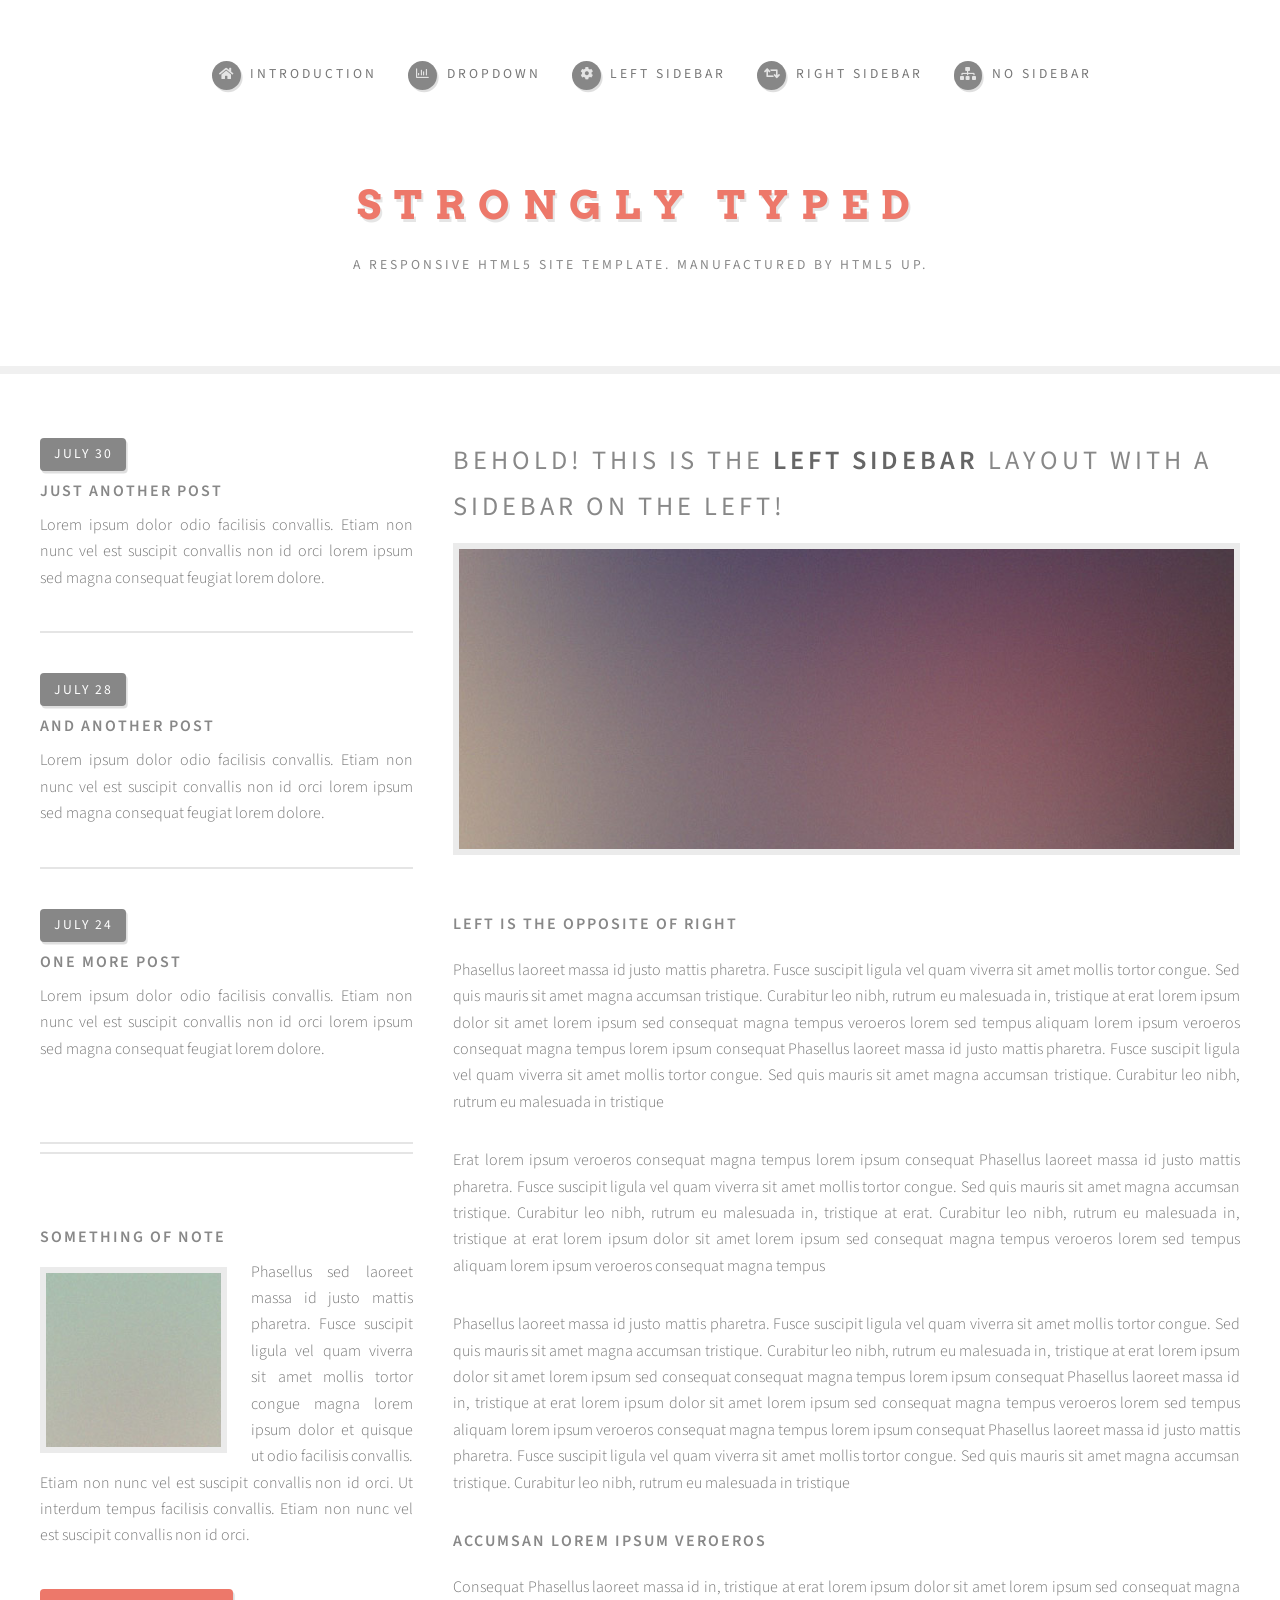
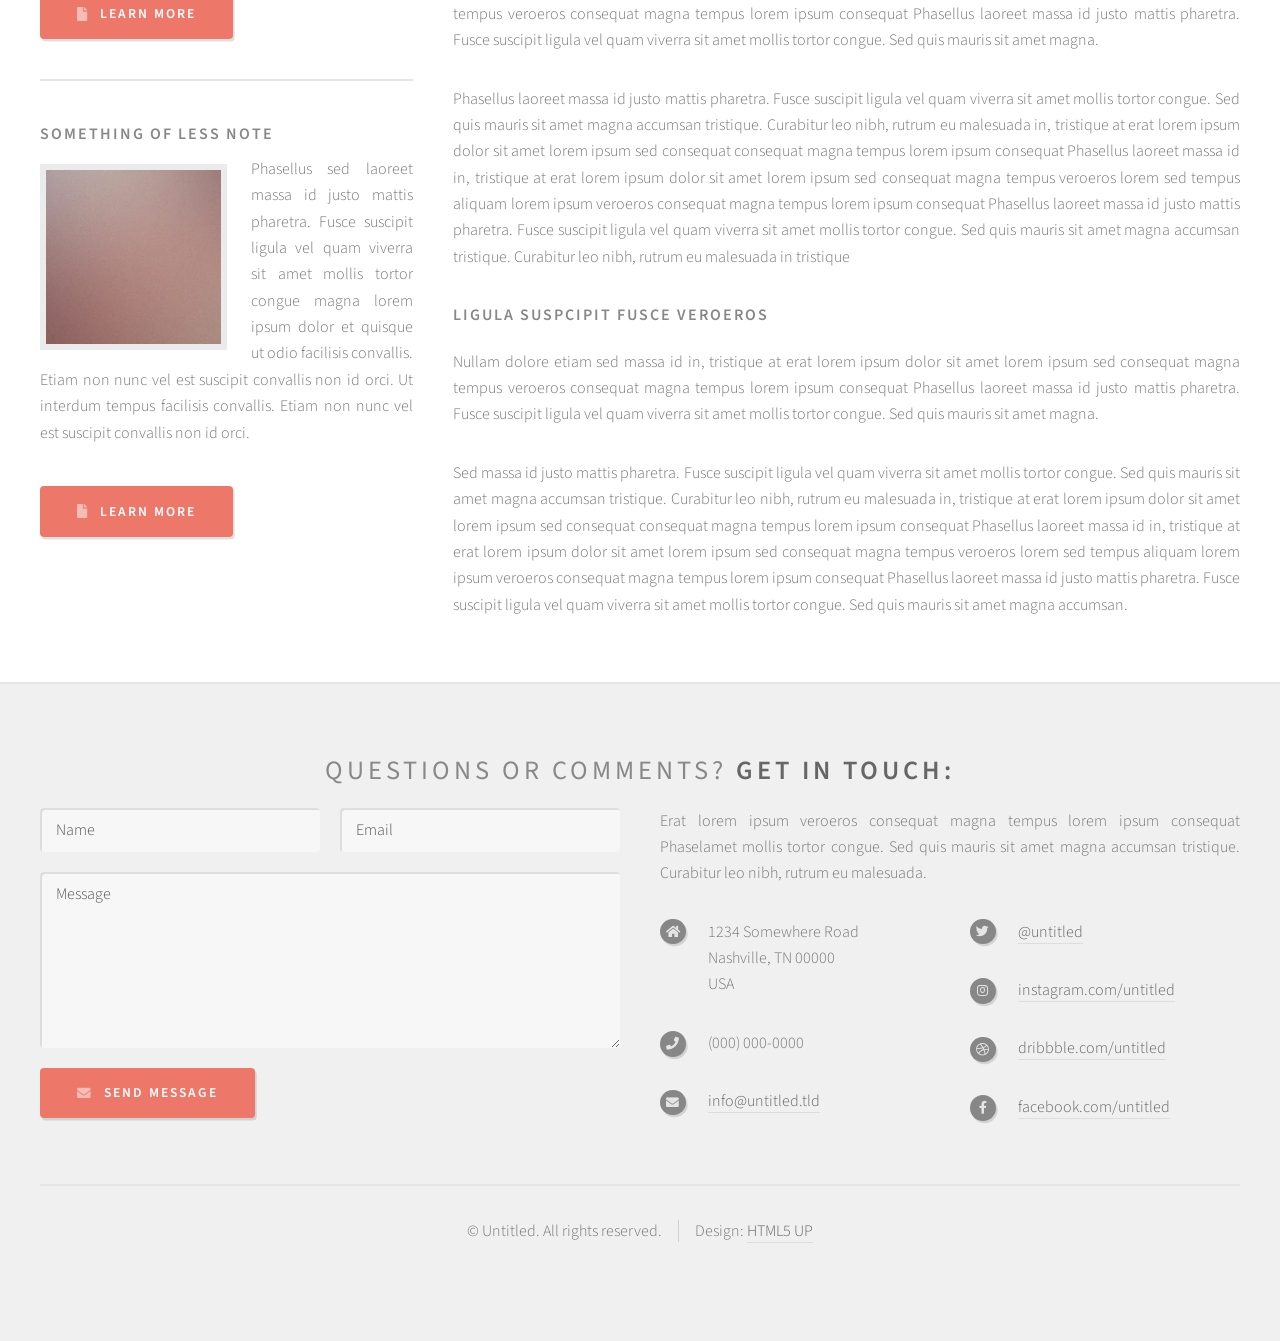
<file: sitehugoboss-main (1)/sitehugoboss-main/left-sidebar.html>
<!DOCTYPE HTML>
<!--
	Strongly Typed by HTML5 UP
	html5up.net | @ajlkn
	Free for personal and commercial use under the CCA 3.0 license (html5up.net/license)
-->
<html>
	<head>
		<title>Left Sidebar - Strongly Typed by HTML5 UP</title>
		<meta charset="utf-8" />
		<meta name="viewport" content="width=device-width, initial-scale=1, user-scalable=no" />
		<link rel="stylesheet" href="assets/css/main.css" />
	</head>
	<body class="left-sidebar is-preload">
		<div id="page-wrapper">

			<!-- Header -->
				<section id="header">
					<div class="container">

						<!-- Logo -->
							<h1 id="logo"><a href="index.html">Strongly Typed</a></h1>
							<p>A responsive HTML5 site template. Manufactured by HTML5 UP.</p>

						<!-- Nav -->
							<nav id="nav">
								<ul>
									<li><a class="icon solid fa-home" href="index.html"><span>Introduction</span></a></li>
									<li>
										<a href="#" class="icon fa-chart-bar"><span>Dropdown</span></a>
										<ul>
											<li><a href="#">Lorem ipsum dolor</a></li>
											<li><a href="#">Magna phasellus</a></li>
											<li><a href="#">Etiam dolore nisl</a></li>
											<li>
												<a href="#">Phasellus consequat</a>
												<ul>
													<li><a href="#">Magna phasellus</a></li>
													<li><a href="#">Etiam dolore nisl</a></li>
													<li><a href="#">Phasellus consequat</a></li>
												</ul>
											</li>
											<li><a href="#">Veroeros feugiat</a></li>
										</ul>
									</li>
									<li><a class="icon solid fa-cog" href="left-sidebar.html"><span>Left Sidebar</span></a></li>
									<li><a class="icon solid fa-retweet" href="right-sidebar.html"><span>Right Sidebar</span></a></li>
									<li><a class="icon solid fa-sitemap" href="no-sidebar.html"><span>No Sidebar</span></a></li>
								</ul>
							</nav>

					</div>
				</section>

			<!-- Main -->
				<section id="main">
					<div class="container">
						<div class="row">

							<!-- Sidebar -->
								<div id="sidebar" class="col-4 col-12-medium">

									<!-- Excerpts -->
										<section>
											<ul class="divided">
												<li>

													<!-- Excerpt -->
														<article class="box excerpt">
															<header>
																<span class="date">July 30</span>
																<h3><a href="#">Just another post</a></h3>
															</header>
															<p>Lorem ipsum dolor odio facilisis convallis. Etiam non nunc vel est
															suscipit convallis non id orci lorem ipsum sed magna consequat feugiat lorem dolore.</p>
														</article>

												</li>
												<li>

													<!-- Excerpt -->
														<article class="box excerpt">
															<header>
																<span class="date">July 28</span>
																<h3><a href="#">And another post</a></h3>
															</header>
															<p>Lorem ipsum dolor odio facilisis convallis. Etiam non nunc vel est
															suscipit convallis non id orci lorem ipsum sed magna consequat feugiat lorem dolore.</p>
														</article>

												</li>
												<li>

													<!-- Excerpt -->
														<article class="box excerpt">
															<header>
																<span class="date">July 24</span>
																<h3><a href="#">One more post</a></h3>
															</header>
															<p>Lorem ipsum dolor odio facilisis convallis. Etiam non nunc vel est
															suscipit convallis non id orci lorem ipsum sed magna consequat feugiat lorem dolore.</p>
														</article>

												</li>
											</ul>
										</section>

									<!-- Highlights -->
										<section>
											<ul class="divided">
												<li>

													<!-- Highlight -->
														<article class="box highlight">
															<header>
																<h3><a href="#">Something of note</a></h3>
															</header>
															<a href="#" class="image left"><img src="images/pic06.jpg" alt="" /></a>
															<p>Phasellus sed laoreet massa id justo mattis pharetra. Fusce suscipit ligula vel quam
															viverra sit amet mollis tortor congue magna lorem ipsum dolor et quisque ut odio facilisis
															convallis. Etiam non nunc vel est suscipit convallis non id orci. Ut interdum tempus
															facilisis convallis. Etiam non nunc vel est suscipit convallis non id orci.</p>
															<ul class="actions">
																<li><a href="#" class="button icon solid fa-file">Learn More</a></li>
															</ul>
														</article>

												</li>
												<li>

													<!-- Highlight -->
														<article class="box highlight">
															<header>
																<h3><a href="#">Something of less note</a></h3>
															</header>
															<a href="#" class="image left"><img src="images/pic07.jpg" alt="" /></a>
															<p>Phasellus sed laoreet massa id justo mattis pharetra. Fusce suscipit ligula vel quam
															viverra sit amet mollis tortor congue magna lorem ipsum dolor et quisque ut odio facilisis
															convallis. Etiam non nunc vel est suscipit convallis non id orci. Ut interdum tempus
															facilisis convallis. Etiam non nunc vel est suscipit convallis non id orci.</p>
															<ul class="actions">
																<li><a href="#" class="button icon solid fa-file">Learn More</a></li>
															</ul>
														</article>

												</li>
											</ul>
										</section>

								</div>

							<!-- Content -->
								<div id="content" class="col-8 col-12-medium imp-medium">

									<!-- Post -->
										<article class="box post">
											<header>
												<h2>Behold! This is the <strong>left sidebar</strong> layout<br />
												with a sidebar on the left!</h2>
											</header>
											<span class="image featured"><img src="images/pic04.jpg" alt="" /></span>
											<h3>Left is the opposite of right</h3>
											<p>Phasellus laoreet massa id justo mattis pharetra. Fusce suscipit
											ligula vel quam viverra sit amet mollis tortor congue. Sed quis mauris
											sit amet magna accumsan tristique. Curabitur leo nibh, rutrum eu malesuada
											in, tristique at erat lorem ipsum dolor sit amet lorem ipsum sed consequat
											magna tempus veroeros lorem sed tempus aliquam lorem ipsum veroeros
											consequat magna tempus lorem ipsum consequat Phasellus laoreet massa id
											justo mattis pharetra. Fusce suscipit ligula vel quam viverra sit amet
											mollis tortor congue. Sed quis mauris sit amet magna accumsan tristique.
											Curabitur leo nibh, rutrum eu malesuada in tristique</p>
											<p>Erat lorem ipsum veroeros consequat magna tempus lorem ipsum consequat
											Phasellus laoreet massa id justo mattis pharetra. Fusce suscipit ligula
											vel quam viverra sit amet mollis tortor congue. Sed quis mauris sit amet
											magna accumsan tristique. Curabitur leo nibh, rutrum eu malesuada in,
											tristique at erat. Curabitur leo nibh, rutrum eu malesuada in, tristique
											at erat lorem ipsum dolor sit amet lorem ipsum sed consequat magna
											tempus veroeros lorem sed tempus aliquam lorem ipsum veroeros consequat
											magna tempus</p>
											<p>Phasellus laoreet massa id justo mattis pharetra. Fusce suscipit
											ligula vel quam viverra sit amet mollis tortor congue. Sed quis mauris
											sit amet magna accumsan tristique. Curabitur leo nibh, rutrum eu malesuada
											in, tristique at erat lorem ipsum dolor sit amet lorem ipsum sed consequat
											consequat magna tempus lorem ipsum consequat Phasellus laoreet massa id
											in, tristique at erat lorem ipsum dolor sit amet lorem ipsum sed consequat
											magna tempus veroeros lorem sed tempus aliquam lorem ipsum veroeros
											consequat magna tempus lorem ipsum consequat Phasellus laoreet massa id
											justo mattis pharetra. Fusce suscipit ligula vel quam viverra sit amet
											mollis tortor congue. Sed quis mauris sit amet magna accumsan tristique.
											Curabitur leo nibh, rutrum eu malesuada in tristique</p>
											<h3>Accumsan lorem ipsum veroeros</h3>
											<p>Consequat Phasellus laoreet massa id in, tristique at erat lorem
											ipsum dolor sit amet lorem ipsum sed consequat magna tempus veroeros
											consequat magna tempus lorem ipsum consequat Phasellus laoreet massa id
											justo mattis pharetra. Fusce suscipit ligula vel quam viverra sit amet
											mollis tortor congue. Sed quis mauris sit amet magna.</p>
											<p>Phasellus laoreet massa id justo mattis pharetra. Fusce suscipit
											ligula vel quam viverra sit amet mollis tortor congue. Sed quis mauris
											sit amet magna accumsan tristique. Curabitur leo nibh, rutrum eu malesuada
											in, tristique at erat lorem ipsum dolor sit amet lorem ipsum sed consequat
											consequat magna tempus lorem ipsum consequat Phasellus laoreet massa id
											in, tristique at erat lorem ipsum dolor sit amet lorem ipsum sed consequat
											magna tempus veroeros lorem sed tempus aliquam lorem ipsum veroeros
											consequat magna tempus lorem ipsum consequat Phasellus laoreet massa id
											justo mattis pharetra. Fusce suscipit ligula vel quam viverra sit amet
											mollis tortor congue. Sed quis mauris sit amet magna accumsan tristique.
											Curabitur leo nibh, rutrum eu malesuada in tristique</p>
											<h3>Ligula suspcipit fusce veroeros</h3>
											<p>Nullam dolore etiam sed massa id in, tristique at erat lorem
											ipsum dolor sit amet lorem ipsum sed consequat magna tempus veroeros
											consequat magna tempus lorem ipsum consequat Phasellus laoreet massa id
											justo mattis pharetra. Fusce suscipit ligula vel quam viverra sit amet
											mollis tortor congue. Sed quis mauris sit amet magna.</p>
											<p>Sed massa id justo mattis pharetra. Fusce suscipit
											ligula vel quam viverra sit amet mollis tortor congue. Sed quis mauris
											sit amet magna accumsan tristique. Curabitur leo nibh, rutrum eu malesuada
											in, tristique at erat lorem ipsum dolor sit amet lorem ipsum sed consequat
											consequat magna tempus lorem ipsum consequat Phasellus laoreet massa id
											in, tristique at erat lorem ipsum dolor sit amet lorem ipsum sed consequat
											magna tempus veroeros lorem sed tempus aliquam lorem ipsum veroeros
											consequat magna tempus lorem ipsum consequat Phasellus laoreet massa id
											justo mattis pharetra. Fusce suscipit ligula vel quam viverra sit amet
											mollis tortor congue. Sed quis mauris sit amet magna accumsan.</p>
										</article>

								</div>

						</div>
					</div>
				</section>

			<!-- Footer -->
				<section id="footer">
					<div class="container">
						<header>
							<h2>Questions or comments? <strong>Get in touch:</strong></h2>
						</header>
						<div class="row">
							<div class="col-6 col-12-medium">
								<section>
									<form method="post" action="#">
										<div class="row gtr-50">
											<div class="col-6 col-12-small">
												<input name="name" placeholder="Name" type="text" />
											</div>
											<div class="col-6 col-12-small">
												<input name="email" placeholder="Email" type="text" />
											</div>
											<div class="col-12">
												<textarea name="message" placeholder="Message"></textarea>
											</div>
											<div class="col-12">
												<a href="#" class="form-button-submit button icon solid fa-envelope">Send Message</a>
											</div>
										</div>
									</form>
								</section>
							</div>
							<div class="col-6 col-12-medium">
								<section>
									<p>Erat lorem ipsum veroeros consequat magna tempus lorem ipsum consequat Phaselamet
									mollis tortor congue. Sed quis mauris sit amet magna accumsan tristique. Curabitur
									leo nibh, rutrum eu malesuada.</p>
									<div class="row">
										<div class="col-6 col-12-small">
											<ul class="icons">
												<li class="icon solid fa-home">
													1234 Somewhere Road<br />
													Nashville, TN 00000<br />
													USA
												</li>
												<li class="icon solid fa-phone">
													(000) 000-0000
												</li>
												<li class="icon solid fa-envelope">
													<a href="#">info@untitled.tld</a>
												</li>
											</ul>
										</div>
										<div class="col-6 col-12-small">
											<ul class="icons">
												<li class="icon brands fa-twitter">
													<a href="#">@untitled</a>
												</li>
												<li class="icon brands fa-instagram">
													<a href="#">instagram.com/untitled</a>
												</li>
												<li class="icon brands fa-dribbble">
													<a href="#">dribbble.com/untitled</a>
												</li>
												<li class="icon brands fa-facebook-f">
													<a href="#">facebook.com/untitled</a>
												</li>
											</ul>
										</div>
									</div>
								</section>
							</div>
						</div>
					</div>
					<div id="copyright" class="container">
						<ul class="links">
							<li>&copy; Untitled. All rights reserved.</li><li>Design: <a href="http://html5up.net">HTML5 UP</a></li>
						</ul>
					</div>
				</section>

		</div>

		<!-- Scripts -->
			<script src="assets/js/jquery.min.js"></script>
			<script src="assets/js/jquery.dropotron.min.js"></script>
			<script src="assets/js/browser.min.js"></script>
			<script src="assets/js/breakpoints.min.js"></script>
			<script src="assets/js/util.js"></script>
			<script src="assets/js/main.js"></script>

	</body>
</html>
</file>
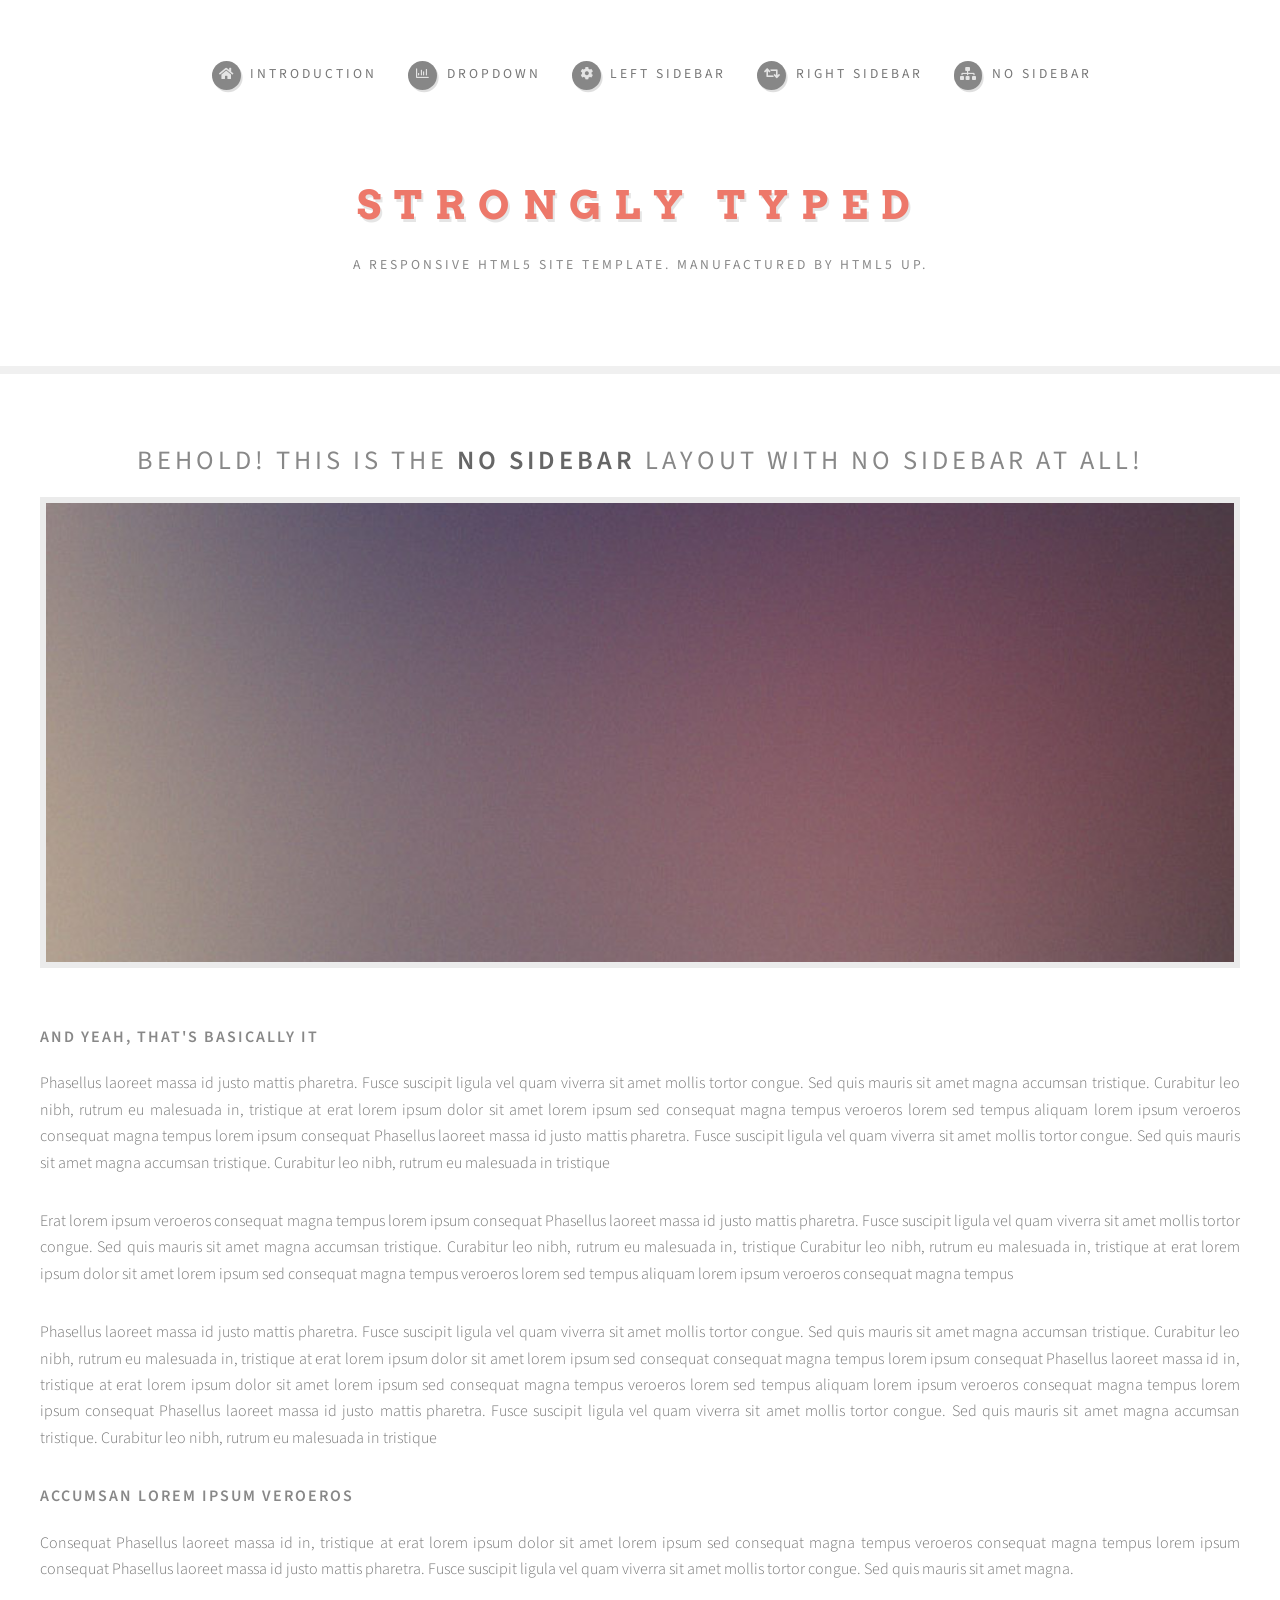
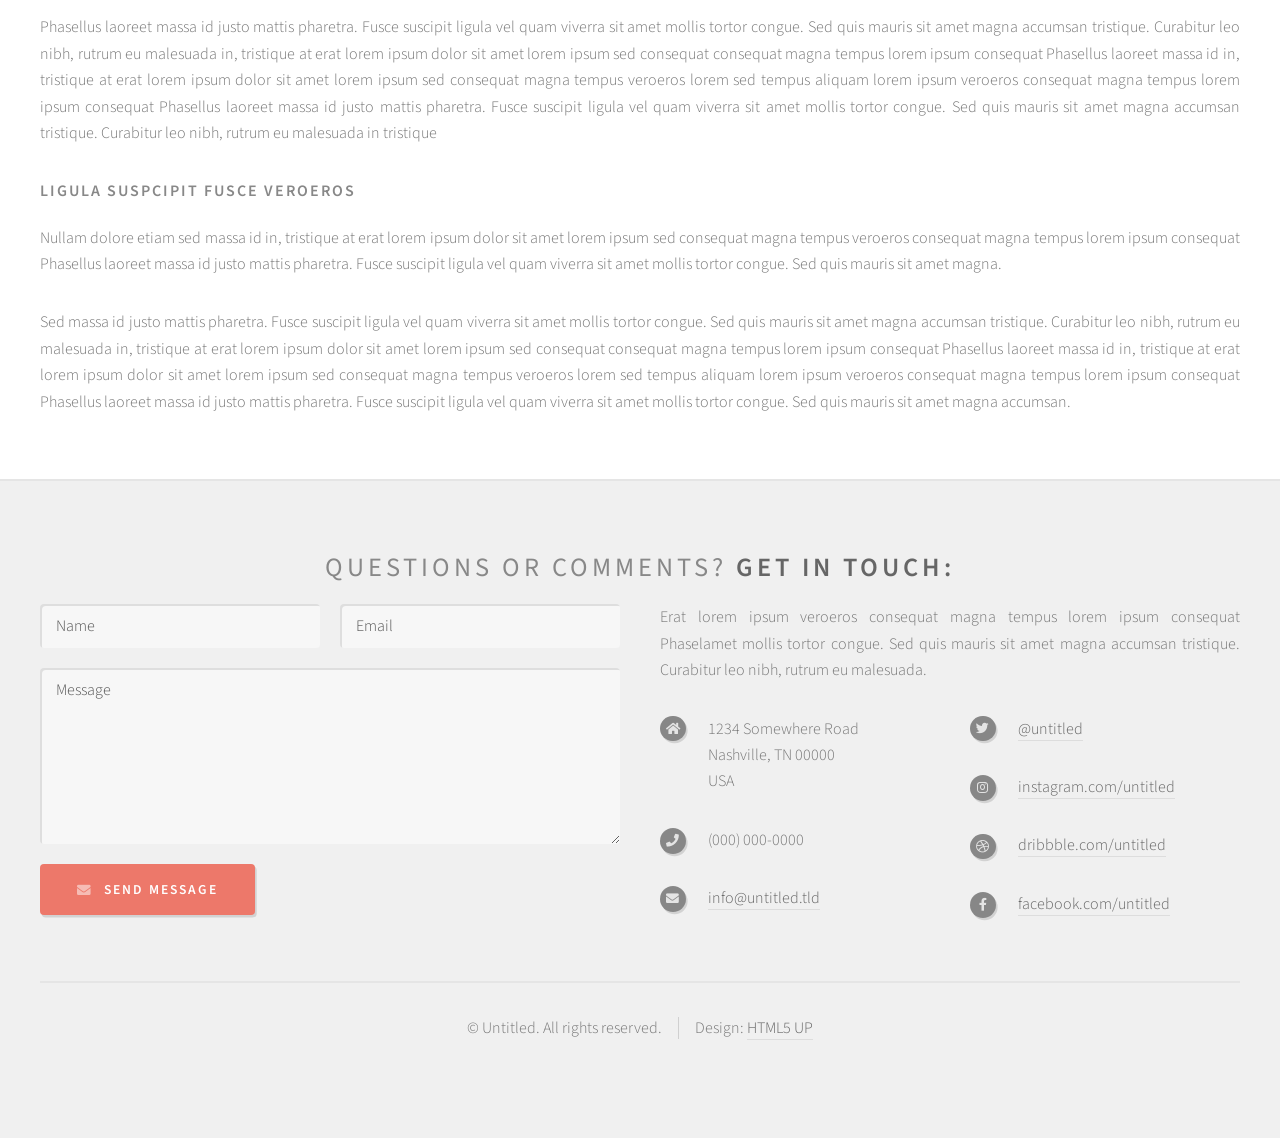
<file: sitehugoboss-main (1)/sitehugoboss-main/no-sidebar.html>
<!DOCTYPE HTML>
<!--
	Strongly Typed by HTML5 UP
	html5up.net | @ajlkn
	Free for personal and commercial use under the CCA 3.0 license (html5up.net/license)
-->
<html>
	<head>
		<title>No Sidebar - Strongly Typed by HTML5 UP</title>
		<meta charset="utf-8" />
		<meta name="viewport" content="width=device-width, initial-scale=1, user-scalable=no" />
		<link rel="stylesheet" href="assets/css/main.css" />
	</head>
	<body class="no-sidebar is-preload">
		<div id="page-wrapper">

			<!-- Header -->
				<section id="header">
					<div class="container">

						<!-- Logo -->
							<h1 id="logo"><a href="index.html">Strongly Typed</a></h1>
							<p>A responsive HTML5 site template. Manufactured by HTML5 UP.</p>

						<!-- Nav -->
							<nav id="nav">
								<ul>
									<li><a class="icon solid fa-home" href="index.html"><span>Introduction</span></a></li>
									<li>
										<a href="#" class="icon fa-chart-bar"><span>Dropdown</span></a>
										<ul>
											<li><a href="#">Lorem ipsum dolor</a></li>
											<li><a href="#">Magna phasellus</a></li>
											<li><a href="#">Etiam dolore nisl</a></li>
											<li>
												<a href="#">Phasellus consequat</a>
												<ul>
													<li><a href="#">Magna phasellus</a></li>
													<li><a href="#">Etiam dolore nisl</a></li>
													<li><a href="#">Phasellus consequat</a></li>
												</ul>
											</li>
											<li><a href="#">Veroeros feugiat</a></li>
										</ul>
									</li>
									<li><a class="icon solid fa-cog" href="left-sidebar.html"><span>Left Sidebar</span></a></li>
									<li><a class="icon solid fa-retweet" href="right-sidebar.html"><span>Right Sidebar</span></a></li>
									<li><a class="icon solid fa-sitemap" href="no-sidebar.html"><span>No Sidebar</span></a></li>
								</ul>
							</nav>

					</div>
				</section>

			<!-- Main -->
				<section id="main">
					<div class="container">
						<div id="content">

							<!-- Post -->
								<article class="box post">
									<header>
										<h2>Behold! This is the <strong>no sidebar</strong> layout<br />
										with no sidebar at all!</h2>
									</header>
									<span class="image featured"><img src="images/pic04.jpg" alt="" /></span>
									<h3>And yeah, that's basically it</h3>
									<p>Phasellus laoreet massa id justo mattis pharetra. Fusce suscipit
									ligula vel quam viverra sit amet mollis tortor congue. Sed quis mauris
									sit amet magna accumsan tristique. Curabitur leo nibh, rutrum eu malesuada
									in, tristique at erat lorem ipsum dolor sit amet lorem ipsum sed consequat
									magna tempus veroeros lorem sed tempus aliquam lorem ipsum veroeros
									consequat magna tempus lorem ipsum consequat Phasellus laoreet massa id
									justo mattis pharetra. Fusce suscipit ligula vel quam viverra sit amet
									mollis tortor congue. Sed quis mauris sit amet magna accumsan tristique.
									Curabitur leo nibh, rutrum eu malesuada in tristique</p>
									<p>Erat lorem ipsum veroeros consequat magna tempus lorem ipsum consequat
									Phasellus laoreet massa id justo mattis pharetra. Fusce suscipit ligula
									vel quam viverra sit amet mollis tortor congue. Sed quis mauris sit amet
									magna accumsan tristique. Curabitur leo nibh, rutrum eu malesuada in,
									tristique Curabitur leo nibh, rutrum eu malesuada in, tristique
									at erat lorem ipsum dolor sit amet lorem ipsum sed consequat magna
									tempus veroeros lorem sed tempus aliquam lorem ipsum veroeros consequat
									magna tempus</p>
									<p>Phasellus laoreet massa id justo mattis pharetra. Fusce suscipit
									ligula vel quam viverra sit amet mollis tortor congue. Sed quis mauris
									sit amet magna accumsan tristique. Curabitur leo nibh, rutrum eu malesuada
									in, tristique at erat lorem ipsum dolor sit amet lorem ipsum sed consequat
									consequat magna tempus lorem ipsum consequat Phasellus laoreet massa id
									in, tristique at erat lorem ipsum dolor sit amet lorem ipsum sed consequat
									magna tempus veroeros lorem sed tempus aliquam lorem ipsum veroeros
									consequat magna tempus lorem ipsum consequat Phasellus laoreet massa id
									justo mattis pharetra. Fusce suscipit ligula vel quam viverra sit amet
									mollis tortor congue. Sed quis mauris sit amet magna accumsan tristique.
									Curabitur leo nibh, rutrum eu malesuada in tristique</p>
									<h3>Accumsan lorem ipsum veroeros</h3>
									<p>Consequat Phasellus laoreet massa id in, tristique at erat lorem
									ipsum dolor sit amet lorem ipsum sed consequat magna tempus veroeros
									consequat magna tempus lorem ipsum consequat Phasellus laoreet massa id
									justo mattis pharetra. Fusce suscipit ligula vel quam viverra sit amet
									mollis tortor congue. Sed quis mauris sit amet magna.</p>
									<p>Phasellus laoreet massa id justo mattis pharetra. Fusce suscipit
									ligula vel quam viverra sit amet mollis tortor congue. Sed quis mauris
									sit amet magna accumsan tristique. Curabitur leo nibh, rutrum eu malesuada
									in, tristique at erat lorem ipsum dolor sit amet lorem ipsum sed consequat
									consequat magna tempus lorem ipsum consequat Phasellus laoreet massa id
									in, tristique at erat lorem ipsum dolor sit amet lorem ipsum sed consequat
									magna tempus veroeros lorem sed tempus aliquam lorem ipsum veroeros
									consequat magna tempus lorem ipsum consequat Phasellus laoreet massa id
									justo mattis pharetra. Fusce suscipit ligula vel quam viverra sit amet
									mollis tortor congue. Sed quis mauris sit amet magna accumsan tristique.
									Curabitur leo nibh, rutrum eu malesuada in tristique</p>
									<h3>Ligula suspcipit fusce veroeros</h3>
									<p>Nullam dolore etiam sed massa id in, tristique at erat lorem
									ipsum dolor sit amet lorem ipsum sed consequat magna tempus veroeros
									consequat magna tempus lorem ipsum consequat Phasellus laoreet massa id
									justo mattis pharetra. Fusce suscipit ligula vel quam viverra sit amet
									mollis tortor congue. Sed quis mauris sit amet magna.</p>
									<p>Sed massa id justo mattis pharetra. Fusce suscipit
									ligula vel quam viverra sit amet mollis tortor congue. Sed quis mauris
									sit amet magna accumsan tristique. Curabitur leo nibh, rutrum eu malesuada
									in, tristique at erat lorem ipsum dolor sit amet lorem ipsum sed consequat
									consequat magna tempus lorem ipsum consequat Phasellus laoreet massa id
									in, tristique at erat lorem ipsum dolor sit amet lorem ipsum sed consequat
									magna tempus veroeros lorem sed tempus aliquam lorem ipsum veroeros
									consequat magna tempus lorem ipsum consequat Phasellus laoreet massa id
									justo mattis pharetra. Fusce suscipit ligula vel quam viverra sit amet
									mollis tortor congue. Sed quis mauris sit amet magna accumsan.</p>
								</article>

						</div>
					</div>
				</section>

			<!-- Footer -->
				<section id="footer">
					<div class="container">
						<header>
							<h2>Questions or comments? <strong>Get in touch:</strong></h2>
						</header>
						<div class="row">
							<div class="col-6 col-12-medium">
								<section>
									<form method="post" action="#">
										<div class="row gtr-50">
											<div class="col-6 col-12-small">
												<input name="name" placeholder="Name" type="text" />
											</div>
											<div class="col-6 col-12-small">
												<input name="email" placeholder="Email" type="text" />
											</div>
											<div class="col-12">
												<textarea name="message" placeholder="Message"></textarea>
											</div>
											<div class="col-12">
												<a href="#" class="form-button-submit button icon solid fa-envelope">Send Message</a>
											</div>
										</div>
									</form>
								</section>
							</div>
							<div class="col-6 col-12-medium">
								<section>
									<p>Erat lorem ipsum veroeros consequat magna tempus lorem ipsum consequat Phaselamet
									mollis tortor congue. Sed quis mauris sit amet magna accumsan tristique. Curabitur
									leo nibh, rutrum eu malesuada.</p>
									<div class="row">
										<div class="col-6 col-12-small">
											<ul class="icons">
												<li class="icon solid fa-home">
													1234 Somewhere Road<br />
													Nashville, TN 00000<br />
													USA
												</li>
												<li class="icon solid fa-phone">
													(000) 000-0000
												</li>
												<li class="icon solid fa-envelope">
													<a href="#">info@untitled.tld</a>
												</li>
											</ul>
										</div>
										<div class="col-6 col-12-small">
											<ul class="icons">
												<li class="icon brands fa-twitter">
													<a href="#">@untitled</a>
												</li>
												<li class="icon brands fa-instagram">
													<a href="#">instagram.com/untitled</a>
												</li>
												<li class="icon brands fa-dribbble">
													<a href="#">dribbble.com/untitled</a>
												</li>
												<li class="icon brands fa-facebook-f">
													<a href="#">facebook.com/untitled</a>
												</li>
											</ul>
										</div>
									</div>
								</section>
							</div>
						</div>
					</div>
					<div id="copyright" class="container">
						<ul class="links">
							<li>&copy; Untitled. All rights reserved.</li><li>Design: <a href="http://html5up.net">HTML5 UP</a></li>
						</ul>
					</div>
				</section>

		</div>

		<!-- Scripts -->
			<script src="assets/js/jquery.min.js"></script>
			<script src="assets/js/jquery.dropotron.min.js"></script>
			<script src="assets/js/browser.min.js"></script>
			<script src="assets/js/breakpoints.min.js"></script>
			<script src="assets/js/util.js"></script>
			<script src="assets/js/main.js"></script>

	</body>
</html>
</file>
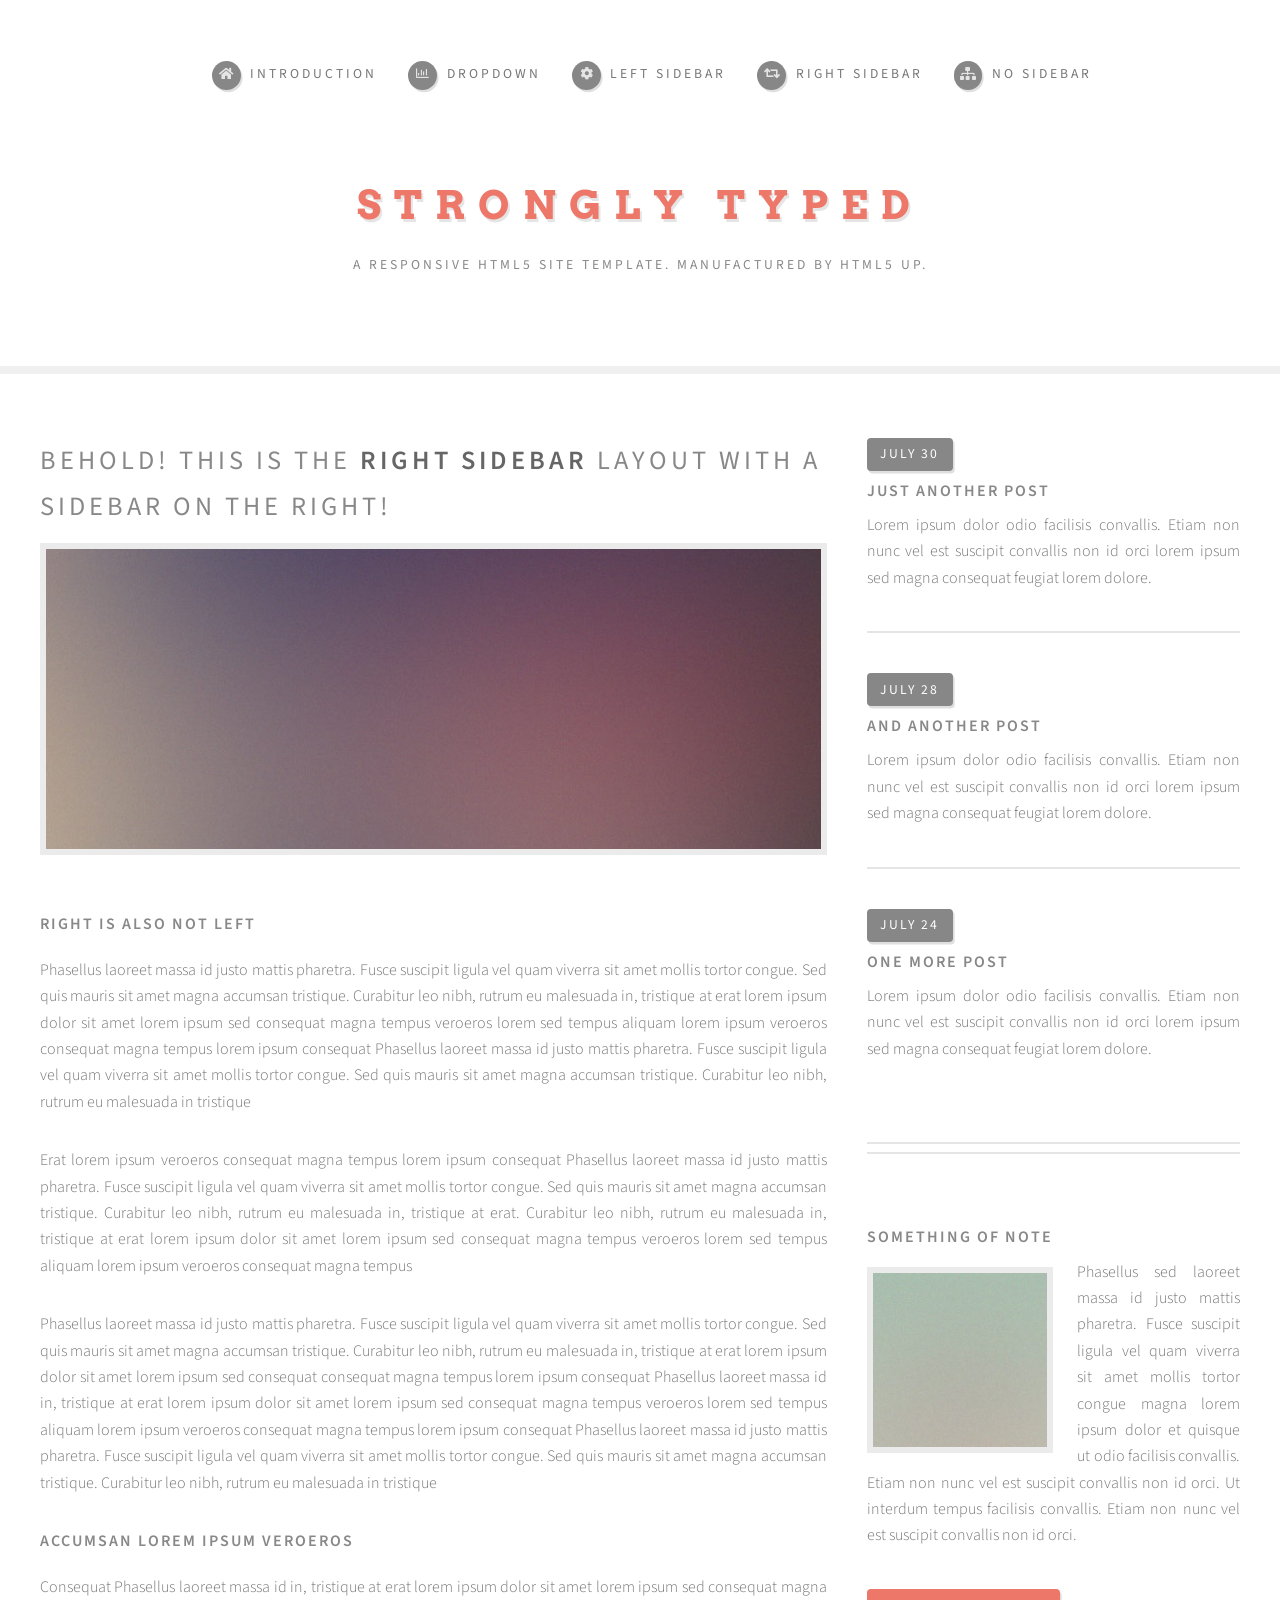
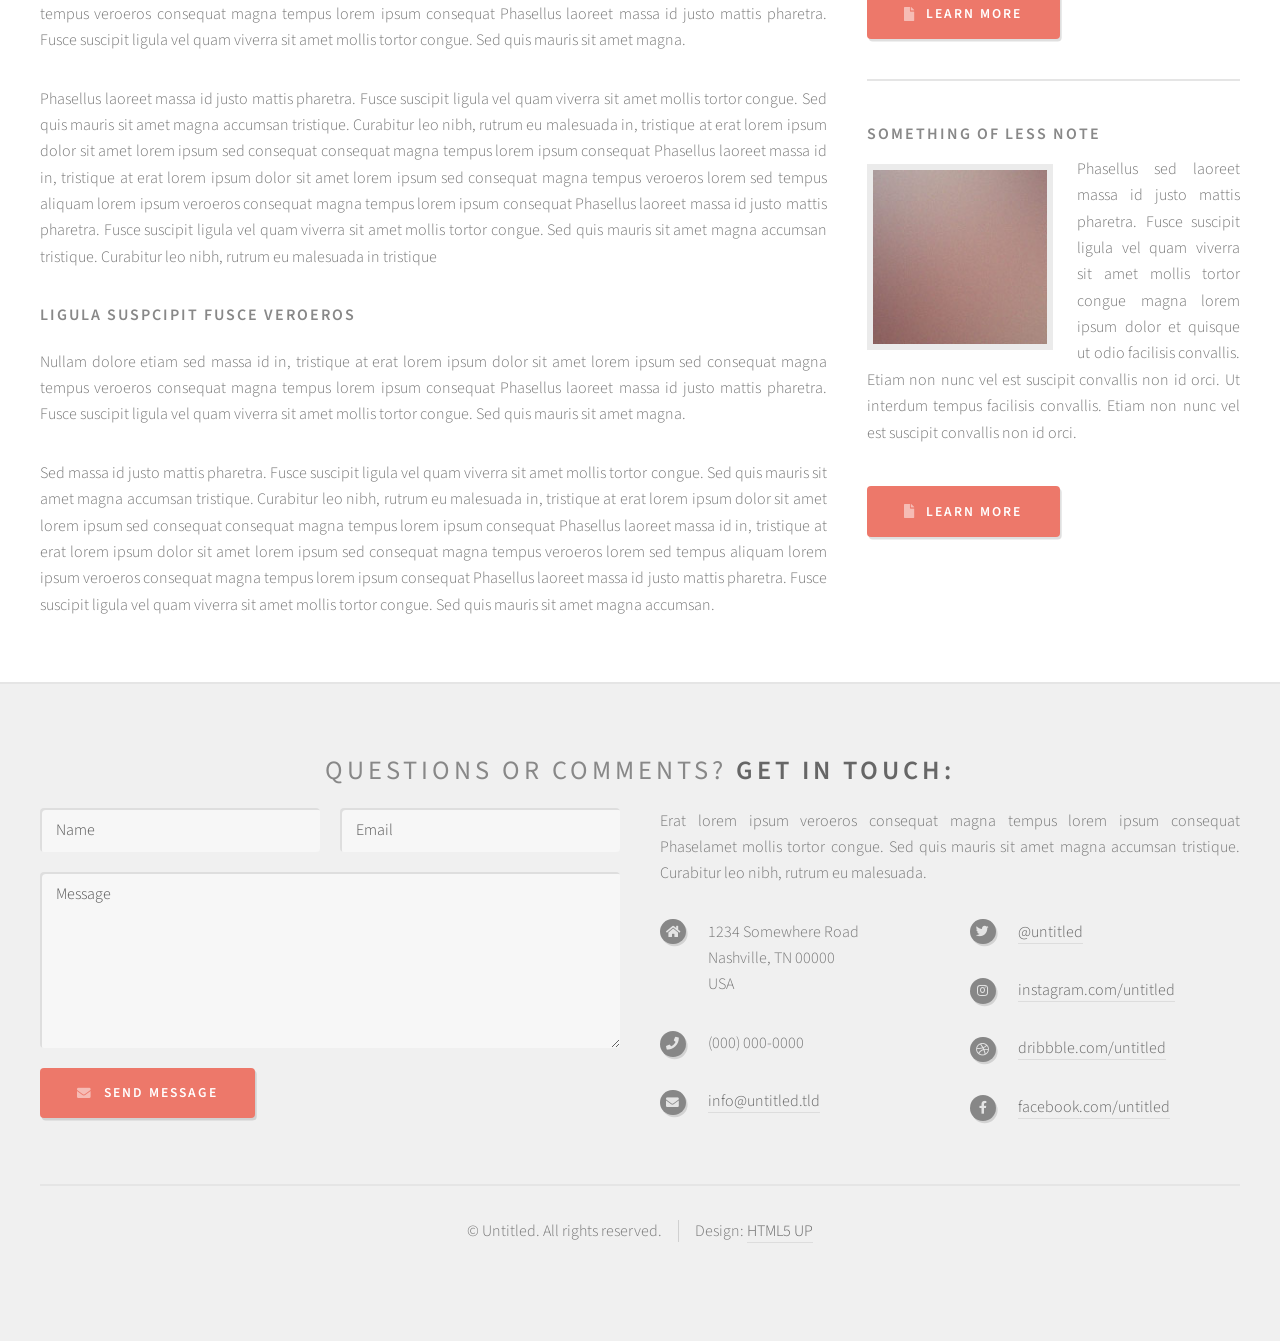
<file: sitehugoboss-main (1)/sitehugoboss-main/right-sidebar.html>
<!DOCTYPE HTML>
<!--
	Strongly Typed by HTML5 UP
	html5up.net | @ajlkn
	Free for personal and commercial use under the CCA 3.0 license (html5up.net/license)
-->
<html>
	<head>
		<title>Right Sidebar - Strongly Typed by HTML5 UP</title>
		<meta charset="utf-8" />
		<meta name="viewport" content="width=device-width, initial-scale=1, user-scalable=no" />
		<link rel="stylesheet" href="assets/css/main.css" />
	</head>
	<body class="right-sidebar is-preload">
		<div id="page-wrapper">

			<!-- Header -->
				<section id="header">
					<div class="container">

						<!-- Logo -->
							<h1 id="logo"><a href="index.html">Strongly Typed</a></h1>
							<p>A responsive HTML5 site template. Manufactured by HTML5 UP.</p>

						<!-- Nav -->
							<nav id="nav">
								<ul>
									<li><a class="icon solid fa-home" href="index.html"><span>Introduction</span></a></li>
									<li>
										<a href="#" class="icon fa-chart-bar"><span>Dropdown</span></a>
										<ul>
											<li><a href="#">Lorem ipsum dolor</a></li>
											<li><a href="#">Magna phasellus</a></li>
											<li><a href="#">Etiam dolore nisl</a></li>
											<li>
												<a href="#">Phasellus consequat</a>
												<ul>
													<li><a href="#">Magna phasellus</a></li>
													<li><a href="#">Etiam dolore nisl</a></li>
													<li><a href="#">Phasellus consequat</a></li>
												</ul>
											</li>
											<li><a href="#">Veroeros feugiat</a></li>
										</ul>
									</li>
									<li><a class="icon solid fa-cog" href="left-sidebar.html"><span>Left Sidebar</span></a></li>
									<li><a class="icon solid fa-retweet" href="right-sidebar.html"><span>Right Sidebar</span></a></li>
									<li><a class="icon solid fa-sitemap" href="no-sidebar.html"><span>No Sidebar</span></a></li>
								</ul>
							</nav>

					</div>
				</section>

			<!-- Main -->
				<section id="main">
					<div class="container">
						<div class="row">

							<!-- Content -->
								<div id="content" class="col-8 col-12-medium">

									<!-- Post -->
										<article class="box post">
											<header>
												<h2>Behold! This is the <strong>right sidebar</strong> layout<br />
												with a sidebar on the right!</h2>
											</header>
											<span class="image featured"><img src="images/pic04.jpg" alt="" /></span>
											<h3>Right is also not left</h3>
											<p>Phasellus laoreet massa id justo mattis pharetra. Fusce suscipit
											ligula vel quam viverra sit amet mollis tortor congue. Sed quis mauris
											sit amet magna accumsan tristique. Curabitur leo nibh, rutrum eu malesuada
											in, tristique at erat lorem ipsum dolor sit amet lorem ipsum sed consequat
											magna tempus veroeros lorem sed tempus aliquam lorem ipsum veroeros
											consequat magna tempus lorem ipsum consequat Phasellus laoreet massa id
											justo mattis pharetra. Fusce suscipit ligula vel quam viverra sit amet
											mollis tortor congue. Sed quis mauris sit amet magna accumsan tristique.
											Curabitur leo nibh, rutrum eu malesuada in tristique</p>
											<p>Erat lorem ipsum veroeros consequat magna tempus lorem ipsum consequat
											Phasellus laoreet massa id justo mattis pharetra. Fusce suscipit ligula
											vel quam viverra sit amet mollis tortor congue. Sed quis mauris sit amet
											magna accumsan tristique. Curabitur leo nibh, rutrum eu malesuada in,
											tristique at erat. Curabitur leo nibh, rutrum eu malesuada in, tristique
											at erat lorem ipsum dolor sit amet lorem ipsum sed consequat magna
											tempus veroeros lorem sed tempus aliquam lorem ipsum veroeros consequat
											magna tempus</p>
											<p>Phasellus laoreet massa id justo mattis pharetra. Fusce suscipit
											ligula vel quam viverra sit amet mollis tortor congue. Sed quis mauris
											sit amet magna accumsan tristique. Curabitur leo nibh, rutrum eu malesuada
											in, tristique at erat lorem ipsum dolor sit amet lorem ipsum sed consequat
											consequat magna tempus lorem ipsum consequat Phasellus laoreet massa id
											in, tristique at erat lorem ipsum dolor sit amet lorem ipsum sed consequat
											magna tempus veroeros lorem sed tempus aliquam lorem ipsum veroeros
											consequat magna tempus lorem ipsum consequat Phasellus laoreet massa id
											justo mattis pharetra. Fusce suscipit ligula vel quam viverra sit amet
											mollis tortor congue. Sed quis mauris sit amet magna accumsan tristique.
											Curabitur leo nibh, rutrum eu malesuada in tristique</p>
											<h3>Accumsan lorem ipsum veroeros</h3>
											<p>Consequat Phasellus laoreet massa id in, tristique at erat lorem
											ipsum dolor sit amet lorem ipsum sed consequat magna tempus veroeros
											consequat magna tempus lorem ipsum consequat Phasellus laoreet massa id
											justo mattis pharetra. Fusce suscipit ligula vel quam viverra sit amet
											mollis tortor congue. Sed quis mauris sit amet magna.</p>
											<p>Phasellus laoreet massa id justo mattis pharetra. Fusce suscipit
											ligula vel quam viverra sit amet mollis tortor congue. Sed quis mauris
											sit amet magna accumsan tristique. Curabitur leo nibh, rutrum eu malesuada
											in, tristique at erat lorem ipsum dolor sit amet lorem ipsum sed consequat
											consequat magna tempus lorem ipsum consequat Phasellus laoreet massa id
											in, tristique at erat lorem ipsum dolor sit amet lorem ipsum sed consequat
											magna tempus veroeros lorem sed tempus aliquam lorem ipsum veroeros
											consequat magna tempus lorem ipsum consequat Phasellus laoreet massa id
											justo mattis pharetra. Fusce suscipit ligula vel quam viverra sit amet
											mollis tortor congue. Sed quis mauris sit amet magna accumsan tristique.
											Curabitur leo nibh, rutrum eu malesuada in tristique</p>
											<h3>Ligula suspcipit fusce veroeros</h3>
											<p>Nullam dolore etiam sed massa id in, tristique at erat lorem
											ipsum dolor sit amet lorem ipsum sed consequat magna tempus veroeros
											consequat magna tempus lorem ipsum consequat Phasellus laoreet massa id
											justo mattis pharetra. Fusce suscipit ligula vel quam viverra sit amet
											mollis tortor congue. Sed quis mauris sit amet magna.</p>
											<p>Sed massa id justo mattis pharetra. Fusce suscipit
											ligula vel quam viverra sit amet mollis tortor congue. Sed quis mauris
											sit amet magna accumsan tristique. Curabitur leo nibh, rutrum eu malesuada
											in, tristique at erat lorem ipsum dolor sit amet lorem ipsum sed consequat
											consequat magna tempus lorem ipsum consequat Phasellus laoreet massa id
											in, tristique at erat lorem ipsum dolor sit amet lorem ipsum sed consequat
											magna tempus veroeros lorem sed tempus aliquam lorem ipsum veroeros
											consequat magna tempus lorem ipsum consequat Phasellus laoreet massa id
											justo mattis pharetra. Fusce suscipit ligula vel quam viverra sit amet
											mollis tortor congue. Sed quis mauris sit amet magna accumsan.</p>
										</article>

								</div>

							<!-- Sidebar -->
								<div id="sidebar" class="col-4 col-12-medium">

									<!-- Excerpts -->
										<section>
											<ul class="divided">
												<li>

													<!-- Excerpt -->
														<article class="box excerpt">
															<header>
																<span class="date">July 30</span>
																<h3><a href="#">Just another post</a></h3>
															</header>
															<p>Lorem ipsum dolor odio facilisis convallis. Etiam non nunc vel est
															suscipit convallis non id orci lorem ipsum sed magna consequat feugiat lorem dolore.</p>
														</article>

												</li>
												<li>

													<!-- Excerpt -->
														<article class="box excerpt">
															<header>
																<span class="date">July 28</span>
																<h3><a href="#">And another post</a></h3>
															</header>
															<p>Lorem ipsum dolor odio facilisis convallis. Etiam non nunc vel est
															suscipit convallis non id orci lorem ipsum sed magna consequat feugiat lorem dolore.</p>
														</article>

												</li>
												<li>

													<!-- Excerpt -->
														<article class="box excerpt">
															<header>
																<span class="date">July 24</span>
																<h3><a href="#">One more post</a></h3>
															</header>
															<p>Lorem ipsum dolor odio facilisis convallis. Etiam non nunc vel est
															suscipit convallis non id orci lorem ipsum sed magna consequat feugiat lorem dolore.</p>
														</article>

												</li>
											</ul>
										</section>

									<!-- Highlights -->
										<section>
											<ul class="divided">
												<li>

													<!-- Highlight -->
														<article class="box highlight">
															<header>
																<h3><a href="#">Something of note</a></h3>
															</header>
															<a href="#" class="image left"><img src="images/pic06.jpg" alt="" /></a>
															<p>Phasellus sed laoreet massa id justo mattis pharetra. Fusce suscipit ligula vel quam
															viverra sit amet mollis tortor congue magna lorem ipsum dolor et quisque ut odio facilisis
															convallis. Etiam non nunc vel est suscipit convallis non id orci. Ut interdum tempus
															facilisis convallis. Etiam non nunc vel est suscipit convallis non id orci.</p>
															<ul class="actions">
																<li><a href="#" class="button icon solid fa-file">Learn More</a></li>
															</ul>
														</article>

												</li>
												<li>

													<!-- Highlight -->
														<article class="box highlight">
															<header>
																<h3><a href="#">Something of less note</a></h3>
															</header>
															<a href="#" class="image left"><img src="images/pic07.jpg" alt="" /></a>
															<p>Phasellus sed laoreet massa id justo mattis pharetra. Fusce suscipit ligula vel quam
															viverra sit amet mollis tortor congue magna lorem ipsum dolor et quisque ut odio facilisis
															convallis. Etiam non nunc vel est suscipit convallis non id orci. Ut interdum tempus
															facilisis convallis. Etiam non nunc vel est suscipit convallis non id orci.</p>
															<ul class="actions">
																<li><a href="#" class="button icon solid fa-file">Learn More</a></li>
															</ul>
														</article>

												</li>
											</ul>
										</section>

								</div>

						</div>
					</div>
				</section>

			<!-- Footer -->
				<section id="footer">
					<div class="container">
						<header>
							<h2>Questions or comments? <strong>Get in touch:</strong></h2>
						</header>
						<div class="row">
							<div class="col-6 col-12-medium">
								<section>
									<form method="post" action="#">
										<div class="row gtr-50">
											<div class="col-6 col-12-small">
												<input name="name" placeholder="Name" type="text" />
											</div>
											<div class="col-6 col-12-small">
												<input name="email" placeholder="Email" type="text" />
											</div>
											<div class="col-12">
												<textarea name="message" placeholder="Message"></textarea>
											</div>
											<div class="col-12">
												<a href="#" class="form-button-submit button icon solid fa-envelope">Send Message</a>
											</div>
										</div>
									</form>
								</section>
							</div>
							<div class="col-6 col-12-medium">
								<section>
									<p>Erat lorem ipsum veroeros consequat magna tempus lorem ipsum consequat Phaselamet
									mollis tortor congue. Sed quis mauris sit amet magna accumsan tristique. Curabitur
									leo nibh, rutrum eu malesuada.</p>
									<div class="row">
										<div class="col-6 col-12-small">
											<ul class="icons">
												<li class="icon solid fa-home">
													1234 Somewhere Road<br />
													Nashville, TN 00000<br />
													USA
												</li>
												<li class="icon solid fa-phone">
													(000) 000-0000
												</li>
												<li class="icon solid fa-envelope">
													<a href="#">info@untitled.tld</a>
												</li>
											</ul>
										</div>
										<div class="col-6 col-12-small">
											<ul class="icons">
												<li class="icon brands fa-twitter">
													<a href="#">@untitled</a>
												</li>
												<li class="icon brands fa-instagram">
													<a href="#">instagram.com/untitled</a>
												</li>
												<li class="icon brands fa-dribbble">
													<a href="#">dribbble.com/untitled</a>
												</li>
												<li class="icon brands fa-facebook-f">
													<a href="#">facebook.com/untitled</a>
												</li>
											</ul>
										</div>
									</div>
								</section>
							</div>
						</div>
					</div>
					<div id="copyright" class="container">
						<ul class="links">
							<li>&copy; Untitled. All rights reserved.</li><li>Design: <a href="http://html5up.net">HTML5 UP</a></li>
						</ul>
					</div>
				</section>

		</div>

		<!-- Scripts -->
			<script src="assets/js/jquery.min.js"></script>
			<script src="assets/js/jquery.dropotron.min.js"></script>
			<script src="assets/js/browser.min.js"></script>
			<script src="assets/js/breakpoints.min.js"></script>
			<script src="assets/js/util.js"></script>
			<script src="assets/js/main.js"></script>

	</body>
</html>
</file>
<file: sitehugoboss-main (1)/sitehugoboss-main/assets/css/main.css>
@import url("fontawesome-all.min.css");
@import url("https://fonts.googleapis.com/css?family=Source+Sans+Pro:300,400,600|Arvo:700");

/*
	Strongly Typed by HTML5 UP
	html5up.net | @ajlkn
	Free for personal and commercial use under the CCA 3.0 license (html5up.net/license)
*/

html, body, div, span, applet, object,
iframe, h1, h2, h3, h4, h5, h6, p, blockquote,
pre, a, abbr, acronym, address, big, cite,
code, del, dfn, em, img, ins, kbd, q, s, samp,
small, strike, strong, sub, sup, tt, var, b,
u, i, center, dl, dt, dd, ol, ul, li, fieldset,
form, label, legend, table, caption, tbody,
tfoot, thead, tr, th, td, article, aside,
canvas, details, embed, figure, figcaption,
footer, header, hgroup, menu, nav, output, ruby,
section, summary, time, mark, audio, video {
	margin: 0;
	padding: 0;
	border: 0;
	font-size: 100%;
	font: inherit;
	vertical-align: baseline;}

article, aside, details, figcaption, figure,
footer, header, hgroup, menu, nav, section {
	display: block;}

body {
	line-height: 1;
}

ol, ul {
	list-style: none;
}

blockquote, q {
	quotes: none;
}

	blockquote:before, blockquote:after, q:before, q:after {
		content: '';
		content: none;
	}

table {
	border-collapse: collapse;
	border-spacing: 0;
}

body {
	-webkit-text-size-adjust: none;
}

mark {
	background-color: transparent;
	color: inherit;
}

input::-moz-focus-inner {
	border: 0;
	padding: 0;
}

input, select, textarea {
	-moz-appearance: none;
	-webkit-appearance: none;
	-ms-appearance: none;
	appearance: none;
}

/* Basic */

	html {
		box-sizing: border-box;
	}

	*, *:before, *:after {
		box-sizing: inherit;
	}

	body {
		background: #f0f0f0;
	}

		body.is-preload *, body.is-preload *:before, body.is-preload *:after {
			-moz-animation: none !important;
			-webkit-animation: none !important;
			-ms-animation: none !important;
			animation: none !important;
			-moz-transition: none !important;
			-webkit-transition: none !important;
			-ms-transition: none !important;
			transition: none !important;
		}

	body, input, textarea, select {
		font-family: 'Source Sans Pro';
		font-weight: 300;
		color: #777;
		line-height: 1.65em;
		font-size: 15pt;
	}

	h1, h2, h3, h4, h5, h6 {
		font-weight: 600;
		text-transform: uppercase;
		color: #888;
	}

	h1 a, h2 a, h3 a, h4 a, h5 a, h6 a {
		color: inherit;
		text-decoration: none;
		border: 0;
	}

	h2 {
		font-size: 1.65em;
		font-weight: 400;
		letter-spacing: 4px;
		margin: 0 0 1.5em 0;
		line-height: 1.75em;
	}

	h3 {
		font-size: 1em;
		letter-spacing: 2px;
		margin: 0 0 1.25em 0;
	}

	a {
		-moz-transition: color 0.25s ease-in-out, border-bottom-color 0.25s ease-in-out;
		-webkit-transition: color 0.25s ease-in-out, border-bottom-color 0.25s ease-in-out;
		-ms-transition: color 0.25s ease-in-out, border-bottom-color 0.25s ease-in-out;
		transition: color 0.25s ease-in-out, border-bottom-color 0.25s ease-in-out;
		color: #666;
		text-decoration: none;
		border-bottom: solid 1px #ddd;
	}

		a strong {
			-moz-transition: color 0.25s ease-in-out, border-bottom-color 0.25s ease-in-out;
			-webkit-transition: color 0.25s ease-in-out, border-bottom-color 0.25s ease-in-out;
			-ms-transition: color 0.25s ease-in-out, border-bottom-color 0.25s ease-in-out;
			transition: color 0.25s ease-in-out, border-bottom-color 0.25s ease-in-out;
		}

		a:hover {
			color: #ed786a;
			border-bottom-color: rgba(255, 255, 255, 0);
		}

			a:hover strong {
				color: #ed786a;
			}

	strong, b {
		font-weight: 600;
		color: #666;
	}

	em, i {
		font-style: italic;
	}

	sub {
		position: relative;
		top: 0.5em;
		font-size: 0.8em;
	}

	sup {
		position: relative;
		top: -0.5em;
		font-size: 0.8em;
	}

	hr {
		border: 0;
		border-top: solid 1px #ddd;
	}

	blockquote {
		border-left: solid 0.5em #ddd;
		padding: 1em 0 1em 2em;
		font-style: italic;
	}

	p {
		text-align: justify;
		margin-bottom: 2em;
	}

	ul, ol, dl, table, blockquote {
		margin-bottom: 2em;
	}

	br.clear {
		clear: both;
	}

/* Container */

	.container {
		margin: 0 auto;
		max-width: 100%;
		width: 70em;
	}

		@media screen and (max-width: 1680px) {

			.container {
				width: 68em;
			}

		}

		@media screen and (max-width: 1280px) {

			.container {
				width: calc(100% - 80px);
			}

		}

		@media screen and (max-width: 980px) {

			.container {
				width: calc(100% - 100px);
			}

		}

		@media screen and (max-width: 736px) {

			.container {
				width: calc(100% - 40px);
			}

		}

/* Row */

	.row {
		display: flex;
		flex-wrap: wrap;
		box-sizing: border-box;
		align-items: stretch;
	}

		.row > * {
			box-sizing: border-box;
		}

		.row.gtr-uniform > * > :last-child {
			margin-bottom: 0;
		}

		.row.aln-left {
			justify-content: flex-start;
		}

		.row.aln-center {
			justify-content: center;
		}

		.row.aln-right {
			justify-content: flex-end;
		}

		.row.aln-top {
			align-items: flex-start;
		}

		.row.aln-middle {
			align-items: center;
		}

		.row.aln-bottom {
			align-items: flex-end;
		}

		.row > .imp {
			order: -1;
		}

		.row > .col-1 {
			width: 8.33333%;
		}

		.row > .off-1 {
			margin-left: 8.33333%;
		}

		.row > .col-2 {
			width: 16.66667%;
		}

		.row > .off-2 {
			margin-left: 16.66667%;
		}

		.row > .col-3 {
			width: 25%;
		}

		.row > .off-3 {
			margin-left: 25%;
		}

		.row > .col-4 {
			width: 33.33333%;
		}

		.row > .off-4 {
			margin-left: 33.33333%;
		}

		.row > .col-5 {
			width: 41.66667%;
		}

		.row > .off-5 {
			margin-left: 41.66667%;
		}

		.row > .col-6 {
			width: 50%;
		}

		.row > .off-6 {
			margin-left: 50%;
		}

		.row > .col-7 {
			width: 58.33333%;
		}

		.row > .off-7 {
			margin-left: 58.33333%;
		}

		.row > .col-8 {
			width: 66.66667%;
		}

		.row > .off-8 {
			margin-left: 66.66667%;
		}

		.row > .col-9 {
			width: 75%;
		}

		.row > .off-9 {
			margin-left: 75%;
		}

		.row > .col-10 {
			width: 83.33333%;
		}

		.row > .off-10 {
			margin-left: 83.33333%;
		}

		.row > .col-11 {
			width: 91.66667%;
		}

		.row > .off-11 {
			margin-left: 91.66667%;
		}

		.row > .col-12 {
			width: 100%;
		}

		.row > .off-12 {
			margin-left: 100%;
		}

		.row.gtr-0 {
			margin-top: 0px;
			margin-left: 0px;
		}

			.row.gtr-0 > * {
				padding: 0px 0 0 0px;
			}

			.row.gtr-0.gtr-uniform {
				margin-top: 0px;
			}

				.row.gtr-0.gtr-uniform > * {
					padding-top: 0px;
				}

		.row.gtr-25 {
			margin-top: -12.5px;
			margin-left: -12.5px;
		}

			.row.gtr-25 > * {
				padding: 12.5px 0 0 12.5px;
			}

			.row.gtr-25.gtr-uniform {
				margin-top: -12.5px;
			}

				.row.gtr-25.gtr-uniform > * {
					padding-top: 12.5px;
				}

		.row.gtr-50 {
			margin-top: -25px;
			margin-left: -25px;
		}

			.row.gtr-50 > * {
				padding: 25px 0 0 25px;
			}

			.row.gtr-50.gtr-uniform {
				margin-top: -25px;
			}

				.row.gtr-50.gtr-uniform > * {
					padding-top: 25px;
				}

		.row {
			margin-top: -50px;
			margin-left: -50px;
		}

			.row > * {
				padding: 50px 0 0 50px;
			}

			.row.gtr-uniform {
				margin-top: -50px;
			}

				.row.gtr-uniform > * {
					padding-top: 50px;
				}

		.row.gtr-150 {
			margin-top: -75px;
			margin-left: -75px;
		}

			.row.gtr-150 > * {
				padding: 75px 0 0 75px;
			}

			.row.gtr-150.gtr-uniform {
				margin-top: -75px;
			}

				.row.gtr-150.gtr-uniform > * {
					padding-top: 75px;
				}

		.row.gtr-200 {
			margin-top: -100px;
			margin-left: -100px;
		}

			.row.gtr-200 > * {
				padding: 100px 0 0 100px;
			}

			.row.gtr-200.gtr-uniform {
				margin-top: -100px;
			}

				.row.gtr-200.gtr-uniform > * {
					padding-top: 100px;
				}

		@media screen and (max-width: 1680px) {

			.row {
				display: flex;
				flex-wrap: wrap;
				box-sizing: border-box;
				align-items: stretch;
			}

				.row > * {
					box-sizing: border-box;
				}

				.row.gtr-uniform > * > :last-child {
					margin-bottom: 0;
				}

				.row.aln-left {
					justify-content: flex-start;
				}

				.row.aln-center {
					justify-content: center;
				}

				.row.aln-right {
					justify-content: flex-end;
				}

				.row.aln-top {
					align-items: flex-start;
				}

				.row.aln-middle {
					align-items: center;
				}

				.row.aln-bottom {
					align-items: flex-end;
				}

				.row > .imp-xlarge {
					order: -1;
				}

				.row > .col-1-xlarge {
					width: 8.33333%;
				}

				.row > .off-1-xlarge {
					margin-left: 8.33333%;
				}

				.row > .col-2-xlarge {
					width: 16.66667%;
				}

				.row > .off-2-xlarge {
					margin-left: 16.66667%;
				}

				.row > .col-3-xlarge {
					width: 25%;
				}

				.row > .off-3-xlarge {
					margin-left: 25%;
				}

				.row > .col-4-xlarge {
					width: 33.33333%;
				}

				.row > .off-4-xlarge {
					margin-left: 33.33333%;
				}

				.row > .col-5-xlarge {
					width: 41.66667%;
				}

				.row > .off-5-xlarge {
					margin-left: 41.66667%;
				}

				.row > .col-6-xlarge {
					width: 50%;
				}

				.row > .off-6-xlarge {
					margin-left: 50%;
				}

				.row > .col-7-xlarge {
					width: 58.33333%;
				}

				.row > .off-7-xlarge {
					margin-left: 58.33333%;
				}

				.row > .col-8-xlarge {
					width: 66.66667%;
				}

				.row > .off-8-xlarge {
					margin-left: 66.66667%;
				}

				.row > .col-9-xlarge {
					width: 75%;
				}

				.row > .off-9-xlarge {
					margin-left: 75%;
				}

				.row > .col-10-xlarge {
					width: 83.33333%;
				}

				.row > .off-10-xlarge {
					margin-left: 83.33333%;
				}

				.row > .col-11-xlarge {
					width: 91.66667%;
				}

				.row > .off-11-xlarge {
					margin-left: 91.66667%;
				}

				.row > .col-12-xlarge {
					width: 100%;
				}

				.row > .off-12-xlarge {
					margin-left: 100%;
				}

				.row.gtr-0 {
					margin-top: 0px;
					margin-left: 0px;
				}

					.row.gtr-0 > * {
						padding: 0px 0 0 0px;
					}

					.row.gtr-0.gtr-uniform {
						margin-top: 0px;
					}

						.row.gtr-0.gtr-uniform > * {
							padding-top: 0px;
						}

				.row.gtr-25 {
					margin-top: -12.5px;
					margin-left: -12.5px;
				}

					.row.gtr-25 > * {
						padding: 12.5px 0 0 12.5px;
					}

					.row.gtr-25.gtr-uniform {
						margin-top: -12.5px;
					}

						.row.gtr-25.gtr-uniform > * {
							padding-top: 12.5px;
						}

				.row.gtr-50 {
					margin-top: -25px;
					margin-left: -25px;
				}

					.row.gtr-50 > * {
						padding: 25px 0 0 25px;
					}

					.row.gtr-50.gtr-uniform {
						margin-top: -25px;
					}

						.row.gtr-50.gtr-uniform > * {
							padding-top: 25px;
						}

				.row {
					margin-top: -50px;
					margin-left: -50px;
				}

					.row > * {
						padding: 50px 0 0 50px;
					}

					.row.gtr-uniform {
						margin-top: -50px;
					}

						.row.gtr-uniform > * {
							padding-top: 50px;
						}

				.row.gtr-150 {
					margin-top: -75px;
					margin-left: -75px;
				}

					.row.gtr-150 > * {
						padding: 75px 0 0 75px;
					}

					.row.gtr-150.gtr-uniform {
						margin-top: -75px;
					}

						.row.gtr-150.gtr-uniform > * {
							padding-top: 75px;
						}

				.row.gtr-200 {
					margin-top: -100px;
					margin-left: -100px;
				}

					.row.gtr-200 > * {
						padding: 100px 0 0 100px;
					}

					.row.gtr-200.gtr-uniform {
						margin-top: -100px;
					}

						.row.gtr-200.gtr-uniform > * {
							padding-top: 100px;
						}

		}

		@media screen and (max-width: 1280px) {

			.row {
				display: flex;
				flex-wrap: wrap;
				box-sizing: border-box;
				align-items: stretch;
			}

				.row > * {
					box-sizing: border-box;
				}

				.row.gtr-uniform > * > :last-child {
					margin-bottom: 0;
				}

				.row.aln-left {
					justify-content: flex-start;
				}

				.row.aln-center {
					justify-content: center;
				}

				.row.aln-right {
					justify-content: flex-end;
				}

				.row.aln-top {
					align-items: flex-start;
				}

				.row.aln-middle {
					align-items: center;
				}

				.row.aln-bottom {
					align-items: flex-end;
				}

				.row > .imp-large {
					order: -1;
				}

				.row > .col-1-large {
					width: 8.33333%;
				}

				.row > .off-1-large {
					margin-left: 8.33333%;
				}

				.row > .col-2-large {
					width: 16.66667%;
				}

				.row > .off-2-large {
					margin-left: 16.66667%;
				}

				.row > .col-3-large {
					width: 25%;
				}

				.row > .off-3-large {
					margin-left: 25%;
				}

				.row > .col-4-large {
					width: 33.33333%;
				}

				.row > .off-4-large {
					margin-left: 33.33333%;
				}

				.row > .col-5-large {
					width: 41.66667%;
				}

				.row > .off-5-large {
					margin-left: 41.66667%;
				}

				.row > .col-6-large {
					width: 50%;
				}

				.row > .off-6-large {
					margin-left: 50%;
				}

				.row > .col-7-large {
					width: 58.33333%;
				}

				.row > .off-7-large {
					margin-left: 58.33333%;
				}

				.row > .col-8-large {
					width: 66.66667%;
				}

				.row > .off-8-large {
					margin-left: 66.66667%;
				}

				.row > .col-9-large {
					width: 75%;
				}

				.row > .off-9-large {
					margin-left: 75%;
				}

				.row > .col-10-large {
					width: 83.33333%;
				}

				.row > .off-10-large {
					margin-left: 83.33333%;
				}

				.row > .col-11-large {
					width: 91.66667%;
				}

				.row > .off-11-large {
					margin-left: 91.66667%;
				}

				.row > .col-12-large {
					width: 100%;
				}

				.row > .off-12-large {
					margin-left: 100%;
				}

				.row.gtr-0 {
					margin-top: 0px;
					margin-left: 0px;
				}

					.row.gtr-0 > * {
						padding: 0px 0 0 0px;
					}

					.row.gtr-0.gtr-uniform {
						margin-top: 0px;
					}

						.row.gtr-0.gtr-uniform > * {
							padding-top: 0px;
						}

				.row.gtr-25 {
					margin-top: -10px;
					margin-left: -10px;
				}

					.row.gtr-25 > * {
						padding: 10px 0 0 10px;
					}

					.row.gtr-25.gtr-uniform {
						margin-top: -10px;
					}

						.row.gtr-25.gtr-uniform > * {
							padding-top: 10px;
						}

				.row.gtr-50 {
					margin-top: -20px;
					margin-left: -20px;
				}

					.row.gtr-50 > * {
						padding: 20px 0 0 20px;
					}

					.row.gtr-50.gtr-uniform {
						margin-top: -20px;
					}

						.row.gtr-50.gtr-uniform > * {
							padding-top: 20px;
						}

				.row {
					margin-top: -40px;
					margin-left: -40px;
				}

					.row > * {
						padding: 40px 0 0 40px;
					}

					.row.gtr-uniform {
						margin-top: -40px;
					}

						.row.gtr-uniform > * {
							padding-top: 40px;
						}

				.row.gtr-150 {
					margin-top: -60px;
					margin-left: -60px;
				}

					.row.gtr-150 > * {
						padding: 60px 0 0 60px;
					}

					.row.gtr-150.gtr-uniform {
						margin-top: -60px;
					}

						.row.gtr-150.gtr-uniform > * {
							padding-top: 60px;
						}

				.row.gtr-200 {
					margin-top: -80px;
					margin-left: -80px;
				}

					.row.gtr-200 > * {
						padding: 80px 0 0 80px;
					}

					.row.gtr-200.gtr-uniform {
						margin-top: -80px;
					}

						.row.gtr-200.gtr-uniform > * {
							padding-top: 80px;
						}

		}

		@media screen and (max-width: 980px) {

			.row {
				display: flex;
				flex-wrap: wrap;
				box-sizing: border-box;
				align-items: stretch;
			}

				.row > * {
					box-sizing: border-box;
				}

				.row.gtr-uniform > * > :last-child {
					margin-bottom: 0;
				}

				.row.aln-left {
					justify-content: flex-start;
				}

				.row.aln-center {
					justify-content: center;
				}

				.row.aln-right {
					justify-content: flex-end;
				}

				.row.aln-top {
					align-items: flex-start;
				}

				.row.aln-middle {
					align-items: center;
				}

				.row.aln-bottom {
					align-items: flex-end;
				}

				.row > .imp-medium {
					order: -1;
				}

				.row > .col-1-medium {
					width: 8.33333%;
				}

				.row > .off-1-medium {
					margin-left: 8.33333%;
				}

				.row > .col-2-medium {
					width: 16.66667%;
				}

				.row > .off-2-medium {
					margin-left: 16.66667%;
				}

				.row > .col-3-medium {
					width: 25%;
				}

				.row > .off-3-medium {
					margin-left: 25%;
				}

				.row > .col-4-medium {
					width: 33.33333%;
				}

				.row > .off-4-medium {
					margin-left: 33.33333%;
				}

				.row > .col-5-medium {
					width: 41.66667%;
				}

				.row > .off-5-medium {
					margin-left: 41.66667%;
				}

				.row > .col-6-medium {
					width: 50%;
				}

				.row > .off-6-medium {
					margin-left: 50%;
				}

				.row > .col-7-medium {
					width: 58.33333%;
				}

				.row > .off-7-medium {
					margin-left: 58.33333%;
				}

				.row > .col-8-medium {
					width: 66.66667%;
				}

				.row > .off-8-medium {
					margin-left: 66.66667%;
				}

				.row > .col-9-medium {
					width: 75%;
				}

				.row > .off-9-medium {
					margin-left: 75%;
				}

				.row > .col-10-medium {
					width: 83.33333%;
				}

				.row > .off-10-medium {
					margin-left: 83.33333%;
				}

				.row > .col-11-medium {
					width: 91.66667%;
				}

				.row > .off-11-medium {
					margin-left: 91.66667%;
				}

				.row > .col-12-medium {
					width: 100%;
				}

				.row > .off-12-medium {
					margin-left: 100%;
				}

				.row.gtr-0 {
					margin-top: 0px;
					margin-left: 0px;
				}

					.row.gtr-0 > * {
						padding: 0px 0 0 0px;
					}

					.row.gtr-0.gtr-uniform {
						margin-top: 0px;
					}

						.row.gtr-0.gtr-uniform > * {
							padding-top: 0px;
						}

				.row.gtr-25 {
					margin-top: -12.5px;
					margin-left: -12.5px;
				}

					.row.gtr-25 > * {
						padding: 12.5px 0 0 12.5px;
					}

					.row.gtr-25.gtr-uniform {
						margin-top: -12.5px;
					}

						.row.gtr-25.gtr-uniform > * {
							padding-top: 12.5px;
						}

				.row.gtr-50 {
					margin-top: -25px;
					margin-left: -25px;
				}

					.row.gtr-50 > * {
						padding: 25px 0 0 25px;
					}

					.row.gtr-50.gtr-uniform {
						margin-top: -25px;
					}

						.row.gtr-50.gtr-uniform > * {
							padding-top: 25px;
						}

				.row {
					margin-top: -50px;
					margin-left: -50px;
				}

					.row > * {
						padding: 50px 0 0 50px;
					}

					.row.gtr-uniform {
						margin-top: -50px;
					}

						.row.gtr-uniform > * {
							padding-top: 50px;
						}

				.row.gtr-150 {
					margin-top: -75px;
					margin-left: -75px;
				}

					.row.gtr-150 > * {
						padding: 75px 0 0 75px;
					}

					.row.gtr-150.gtr-uniform {
						margin-top: -75px;
					}

						.row.gtr-150.gtr-uniform > * {
							padding-top: 75px;
						}

				.row.gtr-200 {
					margin-top: -100px;
					margin-left: -100px;
				}

					.row.gtr-200 > * {
						padding: 100px 0 0 100px;
					}

					.row.gtr-200.gtr-uniform {
						margin-top: -100px;
					}

						.row.gtr-200.gtr-uniform > * {
							padding-top: 100px;
						}

		}

		@media screen and (max-width: 736px) {

			.row {
				display: flex;
				flex-wrap: wrap;
				box-sizing: border-box;
				align-items: stretch;
			}

				.row > * {
					box-sizing: border-box;
				}

				.row.gtr-uniform > * > :last-child {
					margin-bottom: 0;
				}

				.row.aln-left {
					justify-content: flex-start;
				}

				.row.aln-center {
					justify-content: center;
				}

				.row.aln-right {
					justify-content: flex-end;
				}

				.row.aln-top {
					align-items: flex-start;
				}

				.row.aln-middle {
					align-items: center;
				}

				.row.aln-bottom {
					align-items: flex-end;
				}

				.row > .imp-small {
					order: -1;
				}

				.row > .col-1-small {
					width: 8.33333%;
				}

				.row > .off-1-small {
					margin-left: 8.33333%;
				}

				.row > .col-2-small {
					width: 16.66667%;
				}

				.row > .off-2-small {
					margin-left: 16.66667%;
				}

				.row > .col-3-small {
					width: 25%;
				}

				.row > .off-3-small {
					margin-left: 25%;
				}

				.row > .col-4-small {
					width: 33.33333%;
				}

				.row > .off-4-small {
					margin-left: 33.33333%;
				}

				.row > .col-5-small {
					width: 41.66667%;
				}

				.row > .off-5-small {
					margin-left: 41.66667%;
				}

				.row > .col-6-small {
					width: 50%;
				}

				.row > .off-6-small {
					margin-left: 50%;
				}

				.row > .col-7-small {
					width: 58.33333%;
				}

				.row > .off-7-small {
					margin-left: 58.33333%;
				}

				.row > .col-8-small {
					width: 66.66667%;
				}

				.row > .off-8-small {
					margin-left: 66.66667%;
				}

				.row > .col-9-small {
					width: 75%;
				}

				.row > .off-9-small {
					margin-left: 75%;
				}

				.row > .col-10-small {
					width: 83.33333%;
				}

				.row > .off-10-small {
					margin-left: 83.33333%;
				}

				.row > .col-11-small {
					width: 91.66667%;
				}

				.row > .off-11-small {
					margin-left: 91.66667%;
				}

				.row > .col-12-small {
					width: 100%;
				}

				.row > .off-12-small {
					margin-left: 100%;
				}

				.row.gtr-0 {
					margin-top: 0px;
					margin-left: 0px;
				}

					.row.gtr-0 > * {
						padding: 0px 0 0 0px;
					}

					.row.gtr-0.gtr-uniform {
						margin-top: 0px;
					}

						.row.gtr-0.gtr-uniform > * {
							padding-top: 0px;
						}

				.row.gtr-25 {
					margin-top: -7.5px;
					margin-left: -7.5px;
				}

					.row.gtr-25 > * {
						padding: 7.5px 0 0 7.5px;
					}

					.row.gtr-25.gtr-uniform {
						margin-top: -7.5px;
					}

						.row.gtr-25.gtr-uniform > * {
							padding-top: 7.5px;
						}

				.row.gtr-50 {
					margin-top: -15px;
					margin-left: -15px;
				}

					.row.gtr-50 > * {
						padding: 15px 0 0 15px;
					}

					.row.gtr-50.gtr-uniform {
						margin-top: -15px;
					}

						.row.gtr-50.gtr-uniform > * {
							padding-top: 15px;
						}

				.row {
					margin-top: -30px;
					margin-left: -30px;
				}

					.row > * {
						padding: 30px 0 0 30px;
					}

					.row.gtr-uniform {
						margin-top: -30px;
					}

						.row.gtr-uniform > * {
							padding-top: 30px;
						}

				.row.gtr-150 {
					margin-top: -45px;
					margin-left: -45px;
				}

					.row.gtr-150 > * {
						padding: 45px 0 0 45px;
					}

					.row.gtr-150.gtr-uniform {
						margin-top: -45px;
					}

						.row.gtr-150.gtr-uniform > * {
							padding-top: 45px;
						}

				.row.gtr-200 {
					margin-top: -60px;
					margin-left: -60px;
				}

					.row.gtr-200 > * {
						padding: 60px 0 0 60px;
					}

					.row.gtr-200.gtr-uniform {
						margin-top: -60px;
					}

						.row.gtr-200.gtr-uniform > * {
							padding-top: 60px;
						}

		}

/* Sections/Article */

	section, article {
		margin-bottom: 3em;
	}

	section > :last-child,
	article > :last-child,
	section:last-child,
	article:last-child {
		margin-bottom: 0;
	}

/* Image */

	.image {
		-moz-transition: opacity 0.25s ease-in-out;
		-webkit-transition: opacity 0.25s ease-in-out;
		-ms-transition: opacity 0.25s ease-in-out;
		transition: opacity 0.25s ease-in-out;
		display: inline-block;
		border: solid 6px #ebebeb !important;
	}

		.image:hover {
			opacity: 0.9;
		}

		.image img {
			display: block;
			width: 100%;
		}

		.image.fit {
			display: block;
			width: 100%;
		}

		.image.featured {
			display: block;
			width: 100%;
			margin: 0 0 3.5em 0;
		}

		.image.left {
			float: left;
			margin: 0 1.5em 1.5em 0;
			position: relative;
			top: 0.5em;
		}

		.image.centered {
			display: block;
			margin: 0 0 2em 0;
		}

			.image.centered img {
				margin: 0 auto;
				width: auto;
			}

/* List */

	ul {
		list-style: disc;
		padding-left: 1em;
	}

		ul li {
			padding-left: 0.5em;
			margin: 0.75em 0 0.75em 0;
		}

			ul li:first-child {
				margin-top: 0;
			}

	ol {
		list-style: decimal;
		padding-left: 1em;
	}

		ol li {
			padding-left: 0.5em;
			margin: 0.75em 0 0.75em 0;
		}

			ol li:first-child {
				margin-top: 0;
			}

/* Links */

	ul.links {
		list-style: none;
		padding-left: 0;
	}

		ul.links li {
			display: inline;
			border-left: solid 1px #d0d0d0;
			padding-left: 1em;
			margin: 0 0 0 1em;
		}

			ul.links li:first-child {
				margin-left: 0;
				padding-left: 0;
				border-left: 0;
			}

/* Actions */

	ul.actions {
		margin-top: 2.5em;
		clear: both;
		list-style: none;
		padding-left: 0;
	}

		ul.actions li {
			padding-left: 0;
			display: inline-block;
			margin: 0 0 0 1em;
		}

			ul.actions li:first-child {
				margin-left: 0;
			}

/* Divided */

	ul.divided {
		list-style: none;
		padding-left: 0;
	}

		ul.divided li {
			border-top: solid 2px #e5e5e5;
			padding-left: 0;
			margin: 2.5em 0 0 0;
			padding: 2.5em 0 0 0;
		}

			ul.divided li:first-child {
				border-top: 0;
				margin-top: 0;
				padding-top: 0;
			}

/* Icons */

	ul.icons {
		list-style: none;
		padding-left: 0;
	}

		ul.icons > li {
			position: relative;
			padding: 2em 0 0 3em;
			margin: 0;
		}

			ul.icons > li:before {
				position: absolute;
				left: 0;
				top: 2.6em;
				display: block;
				font-size: 0.8em;
				background: #878787;
				color: #e4e4e4;
				width: 2em;
				height: 2em;
				border-radius: 2em;
				line-height: 2em;
				text-align: center;
				box-shadow: 0.125em 0.175em 0 0 rgba(0, 0, 0, 0.125);
			}

			ul.icons > li:first-child {
				padding-top: 0;
			}

				ul.icons > li:first-child:before {
					top: 0;
				}

/* Form */

	form label {
		font-weight: 600;
		text-transform: uppercase;
		color: #888;
		display: block;
		margin: 0 0 1em 0;
	}

	form input[type="text"],
	form input[type="email"],
	form input[type="password"],
	form select,
	form textarea {
		-moz-transition: background-color 0.25s ease-in-out;
		-webkit-transition: background-color 0.25s ease-in-out;
		-ms-transition: background-color 0.25s ease-in-out;
		transition: background-color 0.25s ease-in-out;
		-webkit-appearance: none;
		display: block;
		border: 0;
		background: #e8e8e8;
		width: 100%;
		box-shadow: inset 2px 2px 0px 0px rgba(0, 0, 0, 0.1);
		border-radius: 4px;
		line-height: 1.25em;
		padding: 0.75em 1em 0.75em 1em;
	}

		form input[type="text"]:focus,
		form input[type="email"]:focus,
		form input[type="password"]:focus,
		form select:focus,
		form textarea:focus {
			background: #f0f0f0;
		}

	form textarea {
		min-height: 11em;
	}

	form ::-webkit-input-placeholder {
		color: #555 !important;
		line-height: 1.35em;
	}

	form :-moz-placeholder {
		color: #555 !important;
	}

	form ::-moz-placeholder {
		color: #555 !important;
	}

	form :-ms-input-placeholder {
		color: #555 !important;
	}

	form ::-moz-focus-inner {
		border: 0;
	}

/* Table */

	table {
		width: 100%;
	}

		table tbody tr {
			border-top: solid 1px #E5E5E5;
		}

			table tbody tr:first-child {
				border-top: 0;
			}

		table td {
			padding: 0.75em 1em 0.75em 1em;
		}

		table th {
			text-align: left;
			font-weight: bold;
			padding: 0.75em 1em 0.75em 1em;
		}

		table thead {
			background: #878787;
			color: #fff;
			font-weight: 400;
			text-transform: uppercase;
			border: 0;
			box-shadow: 0.125em 0.175em 0 0 rgba(0, 0, 0, 0.125);
			font-size: 0.85em;
			letter-spacing: 2px;
		}

		table tfoot {
			background: #F0F0F0;
			border-top: solid 2px #E5E5E5;
		}

/* Button */

	input[type="button"],
	input[type="submit"],
	input[type="reset"],
	button,
	.button {
		-moz-transition: all 0.25s ease-in-out;
		-webkit-transition: all 0.25s ease-in-out;
		-ms-transition: all 0.25s ease-in-out;
		transition: all 0.25s ease-in-out;
		-webkit-appearance: none;
		position: relative;
		display: inline-block;
		background: #ed786a;
		color: #fff !important;
		text-transform: uppercase;
		border-radius: 4px;
		border: 0;
		outline: 0;
		font-size: 1em;
		box-shadow: 0.125em 0.175em 0 0 rgba(0, 0, 0, 0.125);
		font-weight: 600;
		text-align: center;
		font-size: 0.85em;
		letter-spacing: 2px;
		padding: 0.85em 2.75em 0.85em 2.75em;
	}

		input[type="button"].icon:before,
		input[type="submit"].icon:before,
		input[type="reset"].icon:before,
		button.icon:before,
		.button.icon:before {
			position: relative;
			padding-right: 0.75em;
			opacity: 0.5;
			top: 0.05em;
		}

		input[type="button"]:hover,
		input[type="submit"]:hover,
		input[type="reset"]:hover,
		button:hover,
		.button:hover {
			background: #fd887a;
		}

		input[type="button"]:active,
		input[type="submit"]:active,
		input[type="reset"]:active,
		button:active,
		.button:active {
			background: #ed786a;
		}

		input[type="button"].alt,
		input[type="submit"].alt,
		input[type="reset"].alt,
		button.alt,
		.button.alt {
			background: #878787;
		}

			input[type="button"].alt:hover,
			input[type="submit"].alt:hover,
			input[type="reset"].alt:hover,
			button.alt:hover,
			.button.alt:hover {
				background: #979797;
			}

			input[type="button"].alt:active,
			input[type="submit"].alt:active,
			input[type="reset"].alt:active,
			button.alt:active,
			.button.alt:active {
				background: #878787;
			}

/* Box */

	.no-sidebar .box.post > header {
		text-align: center;
	}

	.box.excerpt .date {
		background: #878787;
		color: #fff;
		font-weight: 400;
		text-transform: uppercase;
		border-radius: 4px;
		border: 0;
		box-shadow: 0.125em 0.175em 0 0 rgba(0, 0, 0, 0.125);
		display: inline-block;
		font-size: 0.85em;
		letter-spacing: 2px;
		padding: 0.25em 1em 0.25em 1em;
		margin: 0 0 2.5em 0;
	}

/* Icons */

	.icon {
		text-decoration: none;
		position: relative;
		text-decoration: none;
	}

		.icon:before {
			-moz-osx-font-smoothing: grayscale;
			-webkit-font-smoothing: antialiased;
			display: inline-block;
			font-style: normal;
			font-variant: normal;
			text-rendering: auto;
			line-height: 1;
			text-transform: none !important;
			font-family: 'Font Awesome 5 Free';
			font-weight: 400;
		}

		.icon:before {
			line-height: inherit;
		}

		.icon > .label {
			display: none;
		}

		.icon.solid:before {
			font-weight: 900;
		}

		.icon.brands:before {
			font-family: 'Font Awesome 5 Brands';
		}

/* Page Wrapper */

	#page-wrapper > section {
		margin-bottom: 0;
	}

/* Header */

	#header {
		position: relative;
		position: relative;
		background: #fff;
		text-align: center;
	}

		#header > .container {
			padding: 14em 0 7em 0;
		}
        
		

		#header h1 {
			font-family: 'Arvo';
			font-weight: 700;
			color: #ed786a;
			text-shadow: 0.05em 0.075em 0 rgba(0, 0, 0, 0.1);
			font-size: 3em;
			letter-spacing: 13px;
		}

			#header h1 a {
				border: 0;
			}

		#header p {
			text-transform: uppercase;
			font-weight: 400;
			color: #888;
			margin: 2.5em 0 0 0;
			font-size: 0.85em;
			letter-spacing: 3px;
			text-align: center;
		}

/* Nav */

	#nav {
		position: absolute;
		top: 3em;
		left: 0;
		width: 100%;
		cursor: default;
	}

		#nav > ul > li {
			display: inline-block;
			padding-right: 2em;
		}

			#nav > ul > li:last-child {
				padding-right: 0;
			}

			#nav > ul > li > a {
				border: 0;
				text-decoration: none;
				text-transform: uppercase;
				font-weight: 400;
				color: #777;
				outline: 0;
				display: block;
			}

				#nav > ul > li > a:before {
					display: inline-block;
					background: #878787;
					color: #e4e4e4;
					width: 2.25em;
					font-size: 0.8em;
					height: 2.25em;
					border-radius: 2.25em;
					line-height: 2.1em;
					text-align: center;
					box-shadow: 0.125em 0.175em 0 0 rgba(0, 0, 0, 0.125);
					margin-right: 0.75em;
					-moz-transition: color 0.25s ease-in-out, background 0.25s ease-in-out;
					-webkit-transition: color 0.25s ease-in-out, background 0.25s ease-in-out;
					-o-transition: color 0.25s ease-in-out, background 0.25s ease-in-out;
					-ms-transition: color 0.25s ease-in-out, background 0.25s ease-in-out;
					transition: color 0.25s ease-in-out, background 0.25s ease-in-out;
				}

				#nav > ul > li > a > span {
					-moz-transition: color 0.25s ease-in-out;
					-webkit-transition: color 0.25s ease-in-out;
					-o-transition: color 0.25s ease-in-out;
					-ms-transition: color 0.25s ease-in-out;
					transition: color 0.25s ease-in-out;
					font-size: 0.85em;
					letter-spacing: 3px;
				}

			#nav > ul > li > ul {
				display: none;
			}

			#nav > ul > li.active > a:before,
			#nav > ul > li:hover > a:before {
				background: #ED786A;
				color: #fff;
			}

			#nav > ul > li.active > a > span,
			#nav > ul > li:hover > a > span {
				color: #ED786A;
			}

	.dropotron {
		text-align: left;
		border: solid 1px #e5e5e5;
		border-radius: 4px;
		background: #fff;
		background: rgba(255, 255, 255, 0.965);
		box-shadow: 0px 2px 2px 0px rgba(0, 0, 0, 0.1);
		padding: 0.75em 0 0.5em 0;
		min-width: 12em;
		margin-top: calc(-0.5em + 1px);
		margin-left: -2px;
		list-style: none;
	}

		.dropotron.level-0 {
			margin-top: 1.5em;
			margin-left: -1em;
		}

			.dropotron.level-0:after {
				content: '';
				display: block;
				position: absolute;
				left: 1.25em;
				top: calc(-0.75em + 1px);
				border-left: solid 0.75em rgba(255, 255, 255, 0);
				border-right: solid 0.75em rgba(255, 255, 255, 0);
				border-bottom: solid 0.75em #fff;
			}

			.dropotron.level-0:before {
				content: '';
				display: block;
				position: absolute;
				left: 1.25em;
				top: -0.75em;
				border-left: solid 0.75em rgba(255, 255, 255, 0);
				border-right: solid 0.75em rgba(255, 255, 255, 0);
				border-bottom: solid 0.75em #ccc;
			}

		.dropotron span, .dropotron a {
			display: block;
			padding: 0.3em 1em 0.3em 1em;
			border: 0;
			border-top: solid 1px #f0f0f0;
			outline: 0;
		}

		.dropotron li {
			padding-left: 0;
			margin: 0;
		}

			.dropotron li:first-child > span, .dropotron li:first-child > a {
				border-top: 0;
				padding-top: 0;
			}

			.dropotron li:hover > span, .dropotron li:hover > a {
				-moz-transition: color 0.25s ease-in-out, border-bottom-color 0.25s ease-in-out;
				-webkit-transition: color 0.25s ease-in-out, border-bottom-color 0.25s ease-in-out;
				-ms-transition: color 0.25s ease-in-out, border-bottom-color 0.25s ease-in-out;
				transition: color 0.25s ease-in-out, border-bottom-color 0.25s ease-in-out;
				color: #ed786a;
			}

/* Features */

	#features {
		position: relative;
		overflow: hidden;
		background: #fff;
		text-align: center;
		padding: 6em 0;
	}

		#features p {
			text-align: center;
		}

		#features ul.actions {
			margin-top: 1.25em;
		}

/* Banner */

	#banner {
		position: relative;
		overflow: hidden;
		background: #fff;
		color: #fff;
		text-align: center;
		border-top: solid 2px #e5e5e5;
		border-bottom: solid 2px #e5e5e5;
		box-shadow: inset 0px -8px 0px 0px #fff, inset 0px 8px 0px 0px #fff;
		position: relative;
		text-transform: uppercase;
		background: url("../../images/banner.jpg");
		background-size: cover;
		padding: 10em 0;
	}

		#banner p {
			font-weight: 400;
			font-size: 2em;
			line-height: 1.5em;
			letter-spacing: 4px;
			text-align: center;
			margin: 0;
		}

		#banner strong {
			color: inherit;
		}

		#banner > .container {
			position: relative;
		}

			#banner > .container:before, #banner > .container:after {
				content: '';
				display: block;
				position: absolute;
				top: 50%;
				width: 35px;
				height: 141px;
				margin-top: -70px;
				background: url("images/bracket.svg");
				opacity: 0.15;
			}

			#banner > .container:before {
				left: 0;
			}

			#banner > .container:after {
				-moz-transform: scaleX(-1);
				-webkit-transform: scaleX(-1);
				-ms-transform: scaleX(-1);
				transform: scaleX(-1);
				right: 0;
			}

/* Main */

	#main {
		position: relative;
		overflow: hidden;
		background: #fff;
		padding: 6em 0;
	}

/* Content */

	#content > section,
	#content > article {
		border-top: solid 2px #e5e5e5;
		box-shadow: inset 0px 8px 0px 0px #fff, inset 0px 10px 0px 0px #e5e5e5;
		margin: 5em 0 0 0;
		padding: 5em 0 0 0;
	}

		#content > section:first-child,
		#content > article:first-child {
			border-top: 0;
			box-shadow: none;
			margin: 0;
			padding: 0;
		}

/* Sidebar */

	#sidebar > section,
	#sidebar > article {
		border-top: solid 2px #e5e5e5;
		box-shadow: inset 0px 8px 0px 0px #fff, inset 0px 10px 0px 0px #e5e5e5;
		margin: 5em 0 0 0;
		padding: 5em 0 0 0;
	}

		#sidebar > section:first-child,
		#sidebar > article:first-child {
			border-top: 0;
			box-shadow: none;
			margin: 0;
			padding: 0;
		}

/* Footer */

	#footer {
		position: relative;
		overflow: hidden;
		border-top: solid 2px #e5e5e5;
		background: #f0f0f0;
		padding: 6em 0 8em 0;
	}

		#footer form input[type="text"],
		#footer form input[type="email"],
		#footer form input[type="password"],
		#footer form select,
		#footer form textarea {
			background: #f7f7f7;
		}

			#footer form input[type="text"]:focus,
			#footer form input[type="email"]:focus,
			#footer form input[type="password"]:focus,
			#footer form select:focus,
			#footer form textarea:focus {
				background: #fff;
			}

		#footer h2 {
			text-align: center;
		}

/* Copyright */

	#copyright {
		border-top: solid 2px #e5e5e5;
		text-align: center;
		margin-top: 6em;
		padding-top: 4em;
	}

/* XLarge */

	@media screen and (max-width: 1680px) {

		/* Basic */

			body, input, textarea, select {
				font-size: 13pt;
			}

	}

/* Large */

	@media screen and (max-width: 1280px) {

		/* Basic */

			body, input, textarea, select {
				font-size: 12pt;
			}

			h2 br, h3 br, h4 br, h5 br, h6 br {
				display: none;
			}

		/* Image */

			.image.left {
				max-width: 50%;
			}

			.image.right {
				max-width: 50%;
			}

		/* Header */

			#header > .container {
				padding: 12em 0 5em 0;
			}

			#header h1 {
				font-size: 2.5em;
			}

		/* Nav */

			#nav > ul > li {
				padding-right: 1.25em;
			}

		/* Features */

			#features {
				padding: 4em 0;
			}

		/* Banner */

			#banner {
				padding: 8em 0;
			}

				#banner > .container {
					padding: 0 4em;
				}

					#banner > .container br {
						display: none;
					}

		/* Main */

			#main {
				padding: 4em 0;
			}

		/* Footer */

			#footer {
				padding: 4em 0;
			}

		/* Copyright */

			#copyright {
				margin-top: 2em;
				padding-top: 2em;
			}

	}

/* Medium */

	#navPanel, #titleBar {
		display: none;
	}

	@media screen and (max-width: 980px) {

		/* Basic */

			html, body {
				overflow-x: hidden;
			}

		/* Header */

			#header > .container {
				padding: 10em 0 7em 0;
			}

		/* Nav */

			#nav {
				display: none;
			}

		/* Nav */

			#page-wrapper {
				-moz-backface-visibility: hidden;
				-webkit-backface-visibility: hidden;
				-ms-backface-visibility: hidden;
				backface-visibility: hidden;
				-moz-transition: -moz-transform 0.5s ease;
				-webkit-transition: -webkit-transform 0.5s ease;
				-ms-transition: -ms-transform 0.5s ease;
				transition: transform 0.5s ease;
				padding-bottom: 1px;
			}

			#titleBar {
				-moz-backface-visibility: hidden;
				-webkit-backface-visibility: hidden;
				-ms-backface-visibility: hidden;
				backface-visibility: hidden;
				-moz-transition: -moz-transform 0.5s ease;
				-webkit-transition: -webkit-transform 0.5s ease;
				-ms-transition: -ms-transform 0.5s ease;
				transition: transform 0.5s ease;
				display: block;
				height: 44px;
				left: 0;
				position: fixed;
				top: 0;
				width: 100%;
				z-index: 10001;
			}

				#titleBar .toggle {
					text-decoration: none;
					position: absolute;
					left: 0;
					top: 0;
					width: 80px;
					height: 60px;
					border: 0;
				}

					#titleBar .toggle:before {
						-moz-osx-font-smoothing: grayscale;
						-webkit-font-smoothing: antialiased;
						display: inline-block;
						font-style: normal;
						font-variant: normal;
						text-rendering: auto;
						line-height: 1;
						text-transform: none !important;
						font-family: 'Font Awesome 5 Free';
						font-weight: 900;
					}

					#titleBar .toggle:before {
						display: inline-block;
						text-decoration: none;
						content: '\f0c9';
						display: block;
						width: 60px;
						height: 40px;
						background: rgba(232, 232, 232, 0.9);
						border-radius: 4px;
						position: absolute;
						left: 5px;
						top: 5px;
						box-shadow: 0.125em 0.125em 0 0 rgba(0, 0, 0, 0.15);
						text-align: center;
						line-height: 40px;
						font-size: 18px;
						color: #aaa;
					}

					#titleBar .toggle:active:before {
						opacity: 0.5;
					}

			#navPanel {
				-moz-backface-visibility: hidden;
				-webkit-backface-visibility: hidden;
				-ms-backface-visibility: hidden;
				backface-visibility: hidden;
				-moz-transform: translateX(-275px);
				-webkit-transform: translateX(-275px);
				-ms-transform: translateX(-275px);
				transform: translateX(-275px);
				-moz-transition: -moz-transform 0.5s ease;
				-webkit-transition: -webkit-transform 0.5s ease;
				-ms-transition: -ms-transform 0.5s ease;
				transition: transform 0.5s ease;
				display: block;
				height: 100%;
				left: 0;
				overflow-y: auto;
				position: fixed;
				top: 0;
				width: 275px;
				z-index: 10002;
				background: #444;
				border-right: solid 2px #3c3c3c;
				font-weight: 400;
				text-transform: uppercase;
				color: #888;
				letter-spacing: 2px;
				font-size: 0.85em;
			}

				#navPanel .link {
					display: block;
					color: #ddd;
					text-decoration: none;
					height: 44px;
					line-height: 44px;
					border: 0;
					border-top: solid 1px #3c3c3c;
					padding: 0 1em 0 1em;
				}

					#navPanel .link:first-child {
						border-top: 0;
					}

					#navPanel .link.depth-0 {
						font-weight: 600;
						color: #fff;
					}

				#navPanel .indent-1 {
					display: inline-block;
					width: 1em;
				}

				#navPanel .indent-2 {
					display: inline-block;
					width: 2em;
				}

				#navPanel .indent-3 {
					display: inline-block;
					width: 3em;
				}

				#navPanel .indent-4 {
					display: inline-block;
					width: 4em;
				}

				#navPanel .indent-5 {
					display: inline-block;
					width: 5em;
				}

				#navPanel .depth-0 {
					color: #fff;
				}

			body.navPanel-visible #page-wrapper {
				-moz-transform: translateX(275px);
				-webkit-transform: translateX(275px);
				-ms-transform: translateX(275px);
				transform: translateX(275px);
			}

			body.navPanel-visible #titleBar {
				-moz-transform: translateX(275px);
				-webkit-transform: translateX(275px);
				-ms-transform: translateX(275px);
				transform: translateX(275px);
			}

			body.navPanel-visible #navPanel {
				-moz-transform: translateX(0);
				-webkit-transform: translateX(0);
				-ms-transform: translateX(0);
				transform: translateX(0);
			}

		/* Sidebar */

			#sidebar {
				padding-top: 6em;
			}

	}

/* Small */

	@media screen and (max-width: 736px) {

		/* Basic */

			body, input, textarea, select {
				font-size: 11pt;
			}

			h2, h3, h4, h5, h6 {
				font-size: 1.2em;
				letter-spacing: 2px;
				text-align: center;
				margin: 0 0 1em 0;
			}

				h2 br, h3 br, h4 br, h5 br, h6 br {
					display: none;
				}

		/* Image */

			.image.featured {
				margin: 0 0 1.5em 0;
			}

			.image.left {
				max-width: 35%;
			}

			.image.right {
				max-width: 35%;
			}

		/* Button */

			input[type="button"],
			input[type="submit"],
			input[type="reset"],
			button,
			.button {
				letter-spacing: 2px;
				display: block;
				padding: 1em 0 1em 0;
				width: 100%;
			}

		/* Actions */

			ul.actions li {
				display: block;
				margin: 1em 0 0 0;
			}

				ul.actions li:first-child {
					margin-top: 0;
				}

		/* Box */

			.box.excerpt header {
				text-align: center;
			}

		/* Header */

			#header > .container {
				padding: 6em 0 4em 0;
			}

			#header h1 {
				font-size: 2em;
				letter-spacing: 8px;
				line-height: 1.325em;
			}

			#header p {
				margin: 1.25em 0 0 0;
				letter-spacing: 2px;
			}

		/* Banner */

			#banner {
				padding: 5em 0;
			}

				#banner > .container {
					padding: 0;
				}

					#banner > .container:before, #banner > .container:after {
						display: none;
					}

				#banner p {
					font-size: 1.25em;
				}

		/* Features */

			#features {
				padding: 2em 0;
			}

				#features ul.actions {
					margin-top: 0;
				}

		/* Main */

			#main {
				padding: 2em 0;
			}

		/* Content */

			#content > section,
			#content > article {
				margin: 3em 0 0 0;
				padding: 3em 0 0 0;
			}

		/* Sidebar */

			#sidebar {
				padding-top: 3em;
			}

				#sidebar > section,
				#sidebar > article {
					margin: 3em 0 0 0;
					padding: 3em 0 0 0;
				}

		/* Footer */

			#footer {
				padding: 2em 0;
			}

				#footer ul.icons {
					margin-bottom: 0;
				}

		/* Copyright */

			#copyright .links {
				margin-bottom: 0;
			}

				#copyright .links li {
					display: block;
					padding-left: 0;
					margin-left: 0;
					border-left: 0;
				}

	}
	header, #header, .container {
		margin-bottom: 0 !important;
	}
	
	header *, #header * {
		margin-bottom: 0.5em !important;
	}
</file>
